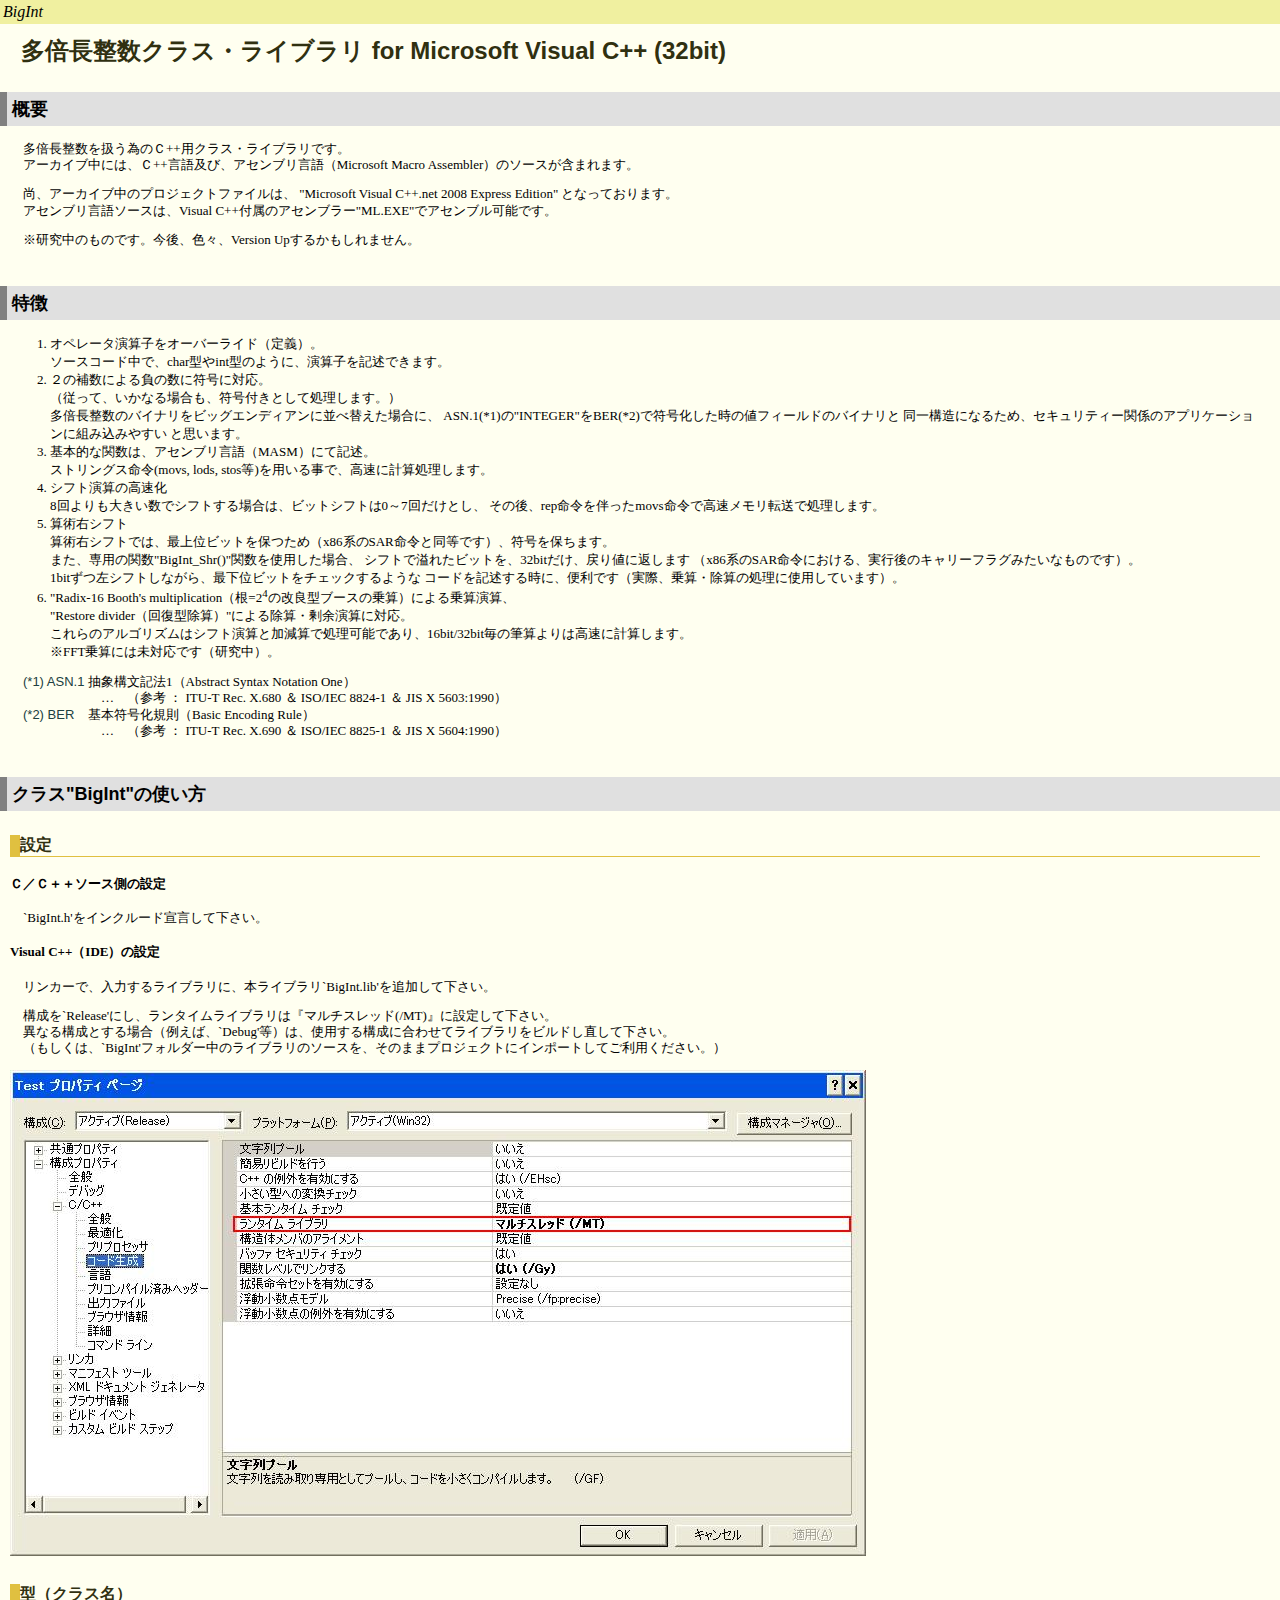
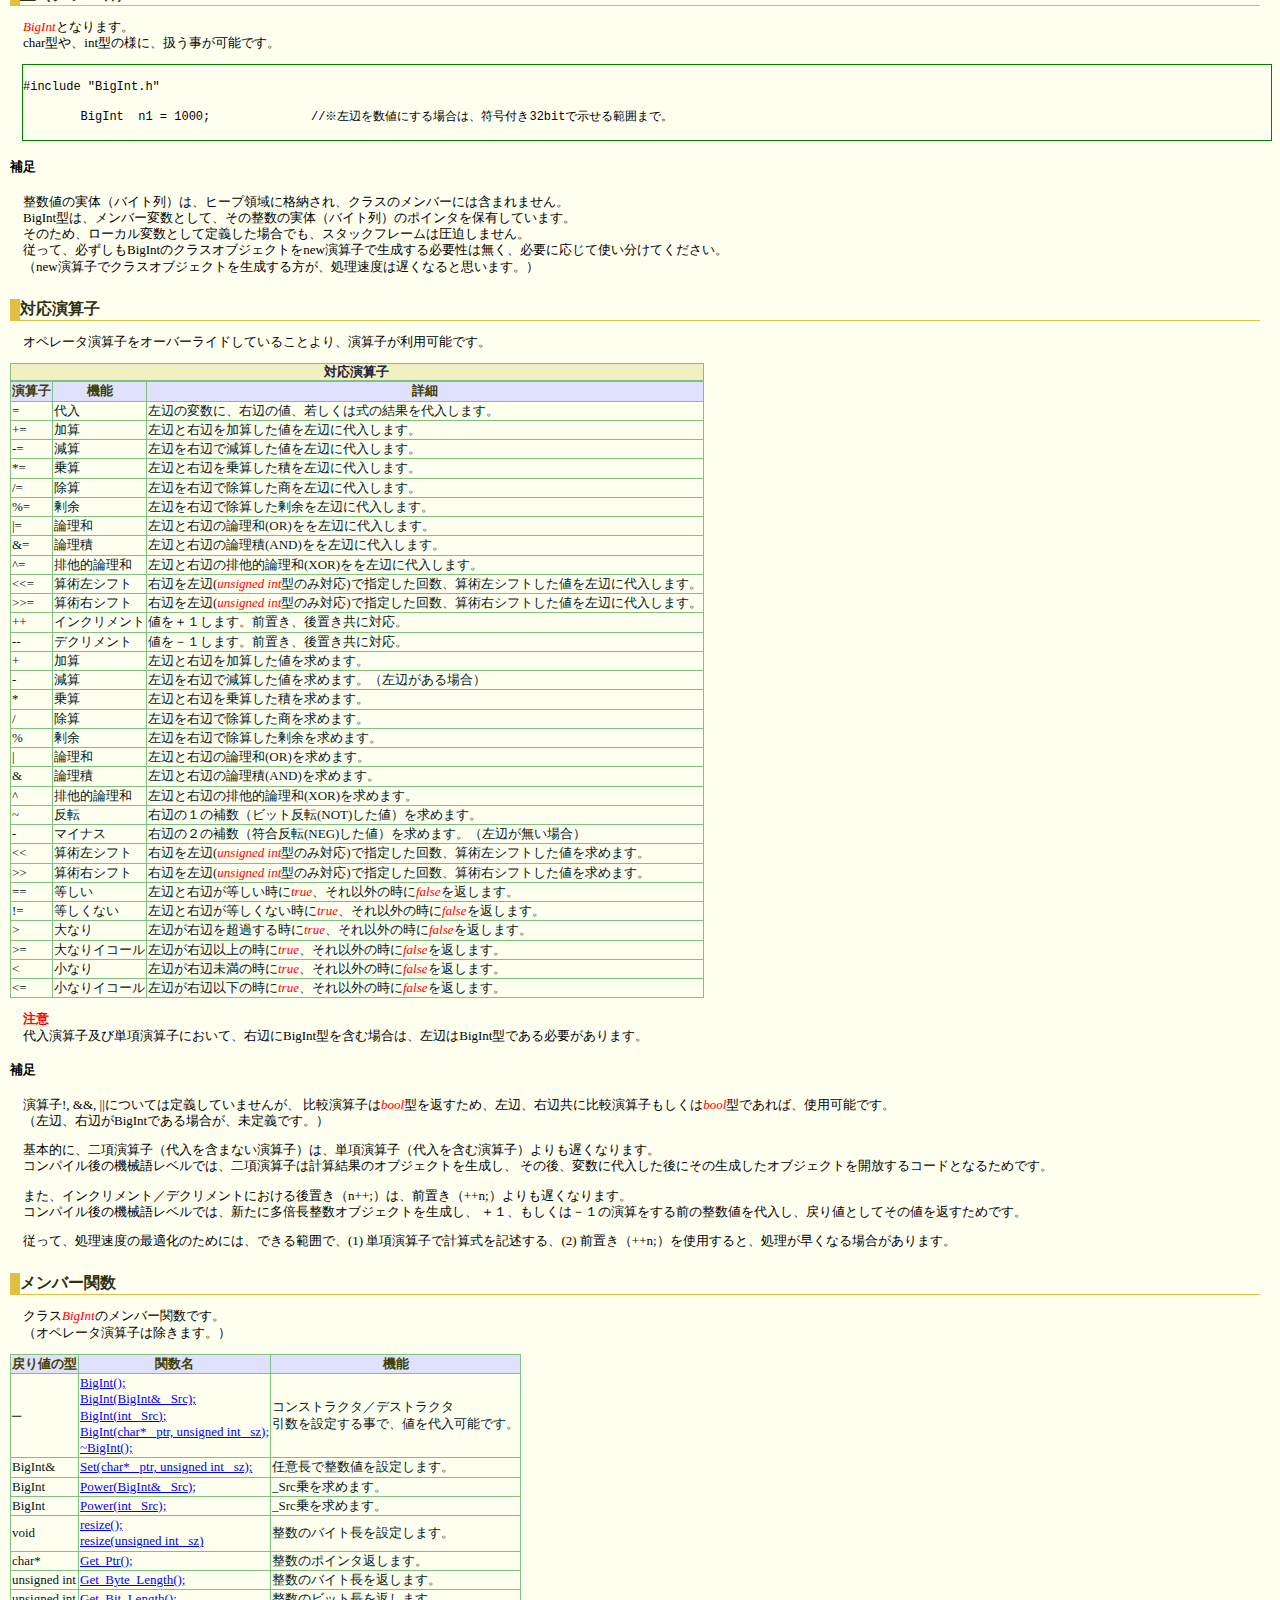
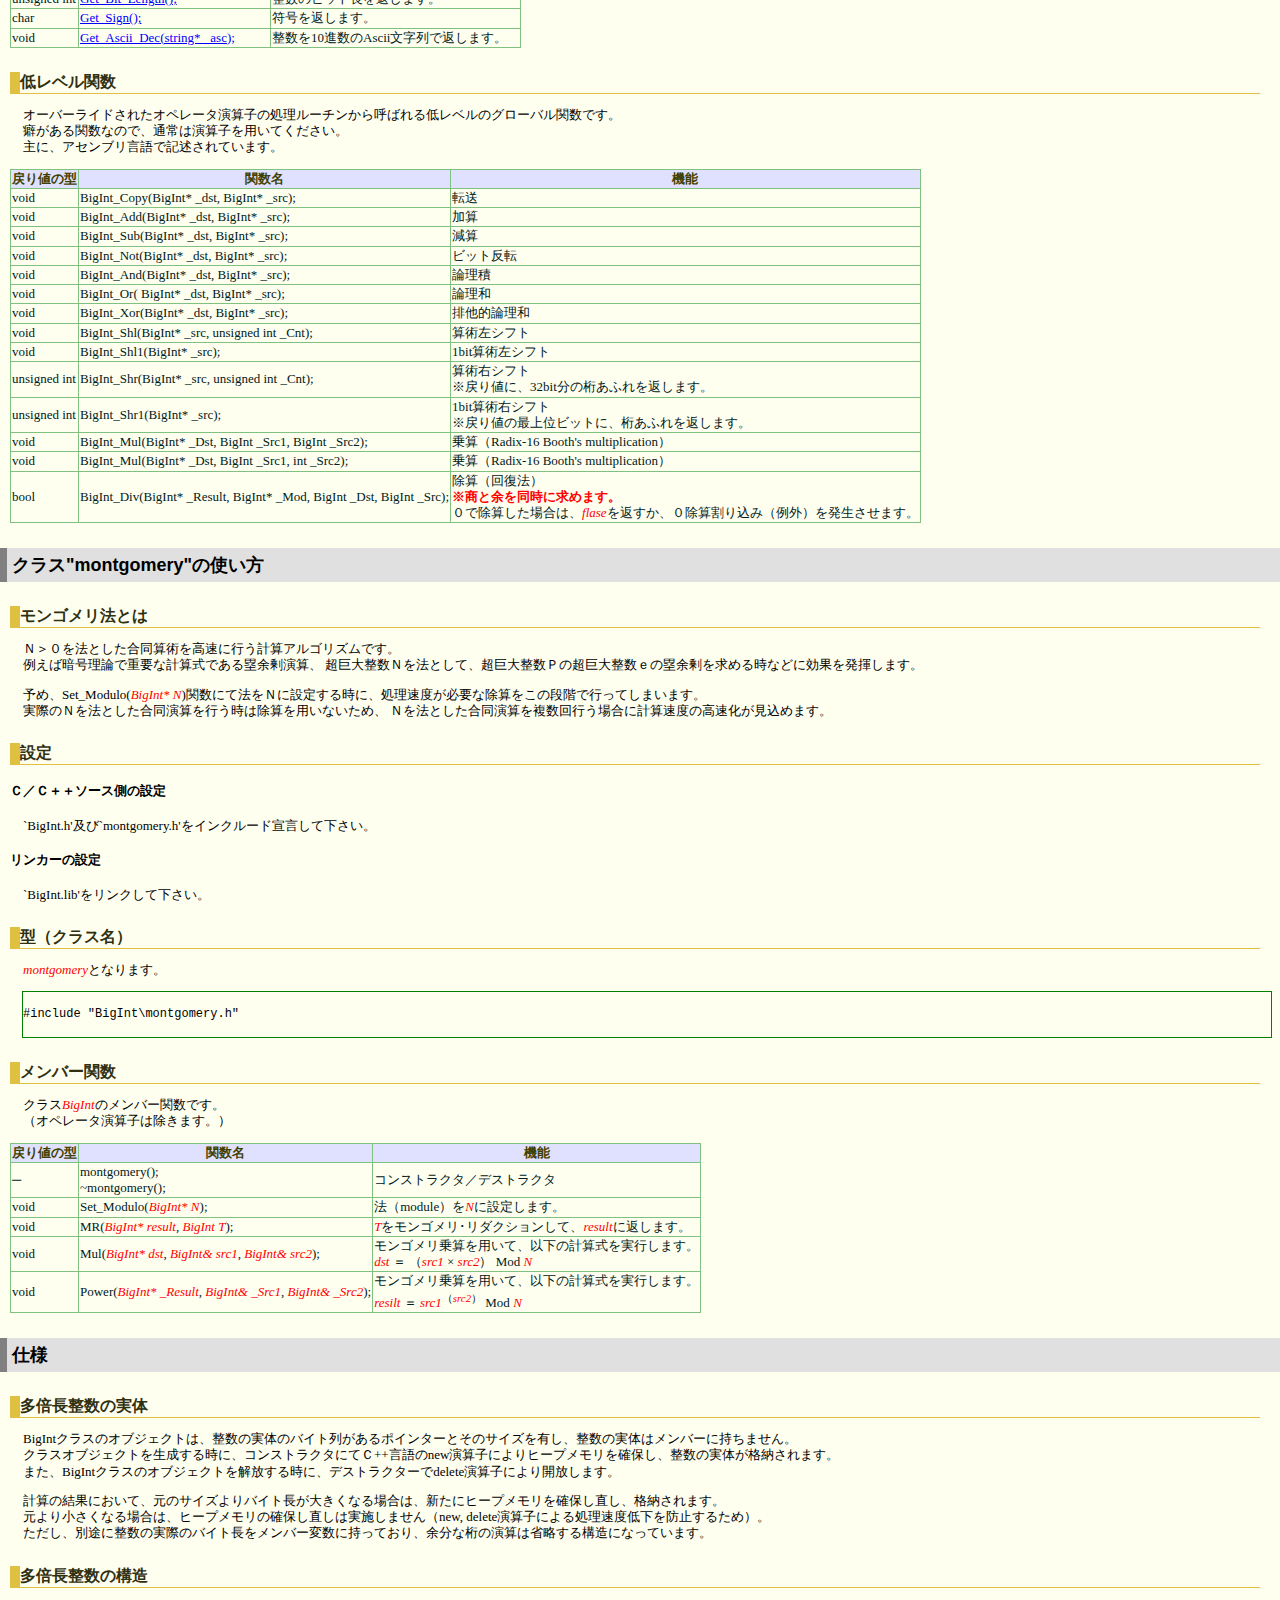
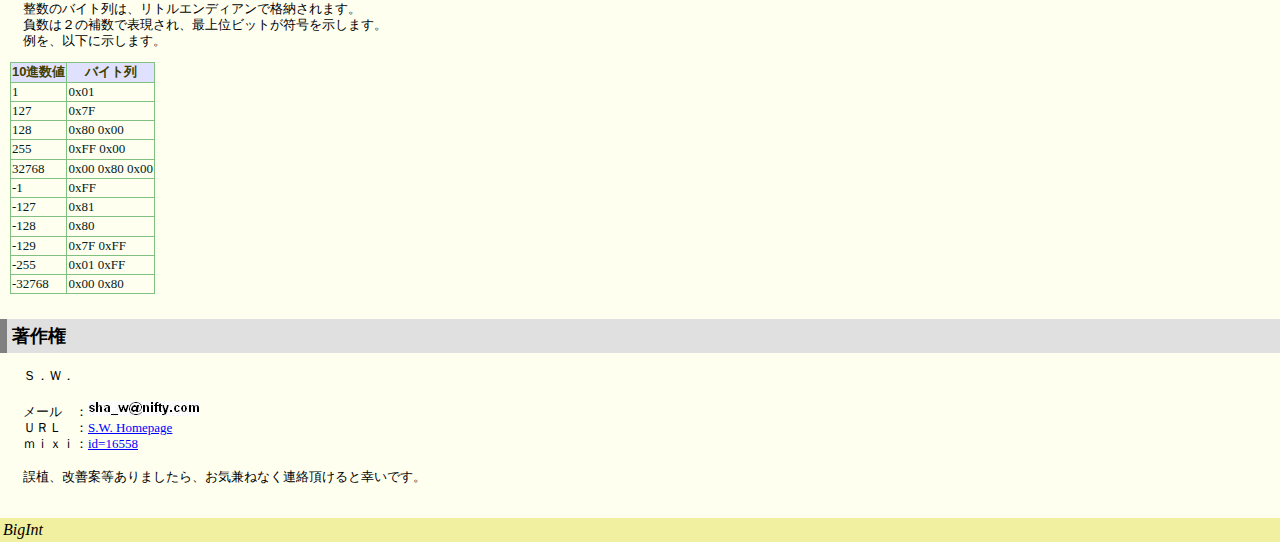
<file: Document/index.html>
<!DOCTYPE HTML PUBLIC "-//W3C//DTD HTML 4.01//EN" "http://www.w3.org/TR/html4/strict.dtd">

<html lang='ja'>

<head>
	<meta http-equiv="Content-Type" content="text/html;charset=Shift_JIS">
	<meta http-equiv="Content-Style-Type" content="text/css">
	<link rel="stylesheet" type="text/css" href="BigInt.css">
	<title>���{�������N���X for Microsoft Visual C++ (32bit)</title>
</head>

<!--������������������������������������������������������������������������
	�c�[���o�[�i���C���[�Q�j
��������������������������������������������������������������������������-->
<div id='header'>

<table>
<tr><td><i>BigInt</i></td></tr>
</table>

<h1>���{�������N���X�E���C�u���� for Microsoft Visual C++ (32bit)</h1>
<!--�i�����̃R���e���c�̈ʒu�B�j-->

</div>
<!--������������������������������������������������������������������������
	�R���e���c�{��
��������������������������������������������������������������������������-->
<div id='contents'>

<h2>�T�v</h2>
<div class='block'>
<p>
���{�������������ׂ̂b++�p�N���X�E���C�u�����ł��B<br>
�A�[�J�C�u���ɂ́A�b++����y�сA�A�Z���u������iMicrosoft Macro Assembler�j�̃\�[�X���܂܂�܂��B<br>
</p>
<p>
���A�A�[�J�C�u���̃v���W�F�N�g�t�@�C���́A "Microsoft Visual C++.net 2008 Express Edition" �ƂȂ��Ă���܂��B<br>
�A�Z���u������\�[�X�́AVisual C++�t���̃A�Z���u���["ML.EXE"�ŃA�Z���u���\�ł��B<br>
</p>
<p>
���������̂��̂ł��B����A�F�X�AVersion Up���邩������܂���B
</p>
</div>

<!--����������������������������������������������������������-->
<h2>����</h2>
<div class='block'>
<ol>
<li>
	�I�y���[�^���Z�q���I�[�o�[���C�h�i��`�j�B<br>
	�\�[�X�R�[�h���ŁAchar�^��int�^�̂悤�ɁA���Z�q���L�q�ł��܂��B<br>
</li>
<li>
	�Q�̕␔�ɂ�镉�̐��ɕ����ɑΉ��B<br>
	�i�]���āA�����Ȃ�ꍇ���A�����t���Ƃ��ď������܂��B�j<br>
	���{�������̃o�C�i�����r�b�O�G���f�B�A���ɕ��בւ����ꍇ�ɁA
	ASN.1(*1)��"INTEGER"��BER(*2)�ŕ������������̒l�t�B�[���h�̃o�C�i����
	����\���ɂȂ邽�߁A�Z�L�����e�B�[�֌W�̃A�v���P�[�V�����ɑg�ݍ��݂₷��
	�Ǝv���܂��B<br>
</li>
<li>
	��{�I�Ȋ֐��́A�A�Z���u������iMASM�j�ɂċL�q�B<br>
	�X�g�����O�X����(movs, lods, stos��)��p���鎖�ŁA�����Ɍv�Z�������܂��B<br>
</li>
<li>
	�V�t�g���Z�̍�����<br>
	8������傫�����ŃV�t�g����ꍇ�́A�r�b�g�V�t�g��0�`7�񂾂��Ƃ��A
	���̌�Arep���߂𔺂���movs���߂ō����������]���ŏ������܂��B<br>
</li>
<li>
	�Z�p�E�V�t�g<br>
	�Z�p�E�V�t�g�ł́A�ŏ�ʃr�b�g��ۂ��߁ix86�n��SAR���߂Ɠ����ł��j�A������ۂ��܂��B<br>
	�܂��A��p�̊֐�"BigInt_Shr()"�֐����g�p�����ꍇ�A
	�V�t�g�ň�ꂽ�r�b�g���A32bit�����A�߂�l�ɕԂ��܂�
	�ix86�n��SAR���߂ɂ�����A���s��̃L�����[�t���O�݂����Ȃ��̂ł��j�B<br>
	1bit�����V�t�g���Ȃ���A�ŉ��ʃr�b�g���`�F�b�N����悤��
	�R�[�h���L�q���鎞�ɁA�֗��ł��i���ہA��Z�E���Z�̏����Ɏg�p���Ă��܂��j�B<br>
</li>
<li>
	"Radix-16 Booth's multiplication�i��=2<sup>4</sup>�̉��ǌ^�u�[�X�̏�Z�j�ɂ���Z���Z�A<br>
	"Restore divider�i�񕜌^���Z�j"�ɂ�鏜�Z�E��]���Z�ɑΉ��B<br>
	�����̃A���S���Y���̓V�t�g���Z�Ɖ����Z�ŏ����\�ł���A16bit/32bit���̕M�Z���͍����Ɍv�Z���܂��B<br>
	��FFT��Z�ɂ͖��Ή��ł��i�������j�B<br>
</li>
</ol>
<dl>
<dt>(*1) ASN.1</dt><dd>���ۍ\���L�@1�iAbstract Syntax Notation One�j<br>
		�@�c�@�i�Q�l �F ITU-T Rec. X.680 �� ISO/IEC 8824-1 �� JIS X 5603:1990�j</dd>
<dt>(*2) BER</dt><dd>��{�������K���iBasic Encoding Rule�j<br>
		�@�c�@�i�Q�l �F ITU-T Rec. X.690 �� ISO/IEC 8825-1 �� JIS X 5604:1990�j</dd>
</dl>

</div>

<!--����������������������������������������������������������-->
<h2>�N���X"BigInt"�̎g����</h2>

<div class='block'>

<h3>�ݒ�</h3>
<h4>�b�^�b�{�{�\�[�X���̐ݒ�</h4>
<p>
`BigInt.h'���C���N���[�h�錾���ĉ������B<br>
</p>

<h4>Visual C++�iIDE�j�̐ݒ�</h4>
<p>
�����J�[�ŁA���͂��郉�C�u�����ɁA�{���C�u����`BigInt.lib'��ǉ����ĉ������B
</p>
<p>
�\����`Release'�ɂ��A�����^�C�����C�u�����́w�}���`�X���b�h(/MT)�x�ɐݒ肵�ĉ������B<br>
�قȂ�\���Ƃ���ꍇ�i�Ⴆ�΁A`Debug'���j�́A�g�p����\���ɍ��킹�ă��C�u�������r���h�������ĉ������B<br>
�i�������́A`BigInt'�t�H���_�[���̃��C�u�����̃\�[�X���A���̂܂܃v���W�F�N�g�ɃC���|�[�g���Ă����p���������B�j
</p>
<img src="img/vc.jpg">

<h3>�^�i�N���X���j</h3>
<p>
<var>BigInt</var>�ƂȂ�܂��B<br>
char�^��Aint�^�̗l�ɁA���������\�ł��B<br>
</p>
<code><pre>

#include "BigInt.h"

	BigInt	n1 = 1000;		//�����ӂ𐔒l�ɂ���ꍇ�́A�����t��32bit�Ŏ�����͈͂܂ŁB

</pre></code>

<h4>�⑫</h4>
<p>
�����l�̎��́i�o�C�g��j�́A�q�[�v�̈�Ɋi�[����A�N���X�̃����o�[�ɂ͊܂܂�܂���B<br>
BigInt�^�́A�����o�[�ϐ��Ƃ��āA���̐����̎��́i�o�C�g��j�̃|�C���^��ۗL���Ă��܂��B<br>
���̂��߁A���[�J���ϐ��Ƃ��Ē�`�����ꍇ�ł��A�X�^�b�N�t���[���͈������܂���B<br>
�]���āA�K������BigInt�̃N���X�I�u�W�F�N�g��new���Z�q�Ő�������K�v���͖����A�K�v�ɉ����Ďg�������Ă��������B<br>
�inew���Z�q�ŃN���X�I�u�W�F�N�g�𐶐���������A�������x�͒x���Ȃ�Ǝv���܂��B�j
</p>

<h3>�Ή����Z�q</h3>
<p>
�I�y���[�^���Z�q���I�[�o�[���C�h���Ă��邱�Ƃ��A���Z�q�����p�\�ł��B<br>
</p>
<table>
<caption>�Ή����Z�q</caption>
<tr><th>���Z�q	</th><th>�@�\			</th><th>�ڍ�</th></tr>
<tr><td> =		</td><td>���			</td><td>���ӂ̕ϐ��ɁA�E�ӂ̒l�A�Ⴕ���͎��̌��ʂ������܂��B</td></tr>
<tr><td> +=		</td><td>���Z			</td><td>���ӂƉE�ӂ����Z�����l�����ӂɑ�����܂��B</td></tr>
<tr><td> -=		</td><td>���Z			</td><td>���ӂ��E�ӂŌ��Z�����l�����ӂɑ�����܂��B</td></tr>
<tr><td> *=		</td><td>��Z			</td><td>���ӂƉE�ӂ���Z�����ς����ӂɑ�����܂��B</td></tr>
<tr><td> /=		</td><td>���Z			</td><td>���ӂ��E�ӂŏ��Z�����������ӂɑ�����܂��B</td></tr>
<tr><td> %=		</td><td>��]			</td><td>���ӂ��E�ӂŏ��Z������]�����ӂɑ�����܂��B</td></tr>
<tr><td> |=		</td><td>�_���a			</td><td>���ӂƉE�ӂ̘_���a(OR)�������ӂɑ�����܂��B</td></tr>
<tr><td> &=		</td><td>�_����			</td><td>���ӂƉE�ӂ̘_����(AND)�������ӂɑ�����܂��B</td></tr>
<tr><td> ^=		</td><td>�r���I�_���a	</td><td>���ӂƉE�ӂ̔r���I�_���a(XOR)�������ӂɑ�����܂��B</td></tr>
<tr><td> <<=	</td><td>�Z�p���V�t�g	</td><td>�E�ӂ�����(<var>unsigned int</var>�^�̂ݑΉ�)�Ŏw�肵���񐔁A�Z�p���V�t�g�����l�����ӂɑ�����܂��B</td></tr>
<tr><td> >>=	</td><td>�Z�p�E�V�t�g	</td><td>�E�ӂ�����(<var>unsigned int</var>�^�̂ݑΉ�)�Ŏw�肵���񐔁A�Z�p�E�V�t�g�����l�����ӂɑ�����܂��B</td></tr>
<tr><td> ++		</td><td>�C���N�������g	</td><td>�l���{�P���܂��B�O�u���A��u�����ɑΉ��B</td></tr>
<tr><td> --		</td><td>�f�N�������g	</td><td>�l���|�P���܂��B�O�u���A��u�����ɑΉ��B</td></tr>
<tr><td> +		</td><td>���Z			</td><td>���ӂƉE�ӂ����Z�����l�����߂܂��B</td></tr>
<tr><td> -		</td><td>���Z			</td><td>���ӂ��E�ӂŌ��Z�����l�����߂܂��B�i���ӂ�����ꍇ�j</td></tr>
<tr><td> *		</td><td>��Z			</td><td>���ӂƉE�ӂ���Z�����ς����߂܂��B</td></tr>
<tr><td> /		</td><td>���Z			</td><td>���ӂ��E�ӂŏ��Z�����������߂܂��B</td></tr>
<tr><td> %		</td><td>��]			</td><td>���ӂ��E�ӂŏ��Z������]�����߂܂��B</td></tr>
<tr><td> |		</td><td>�_���a			</td><td>���ӂƉE�ӂ̘_���a(OR)�����߂܂��B</td></tr>
<tr><td> &		</td><td>�_����			</td><td>���ӂƉE�ӂ̘_����(AND)�����߂܂��B</td></tr>
<tr><td> ^		</td><td>�r���I�_���a	</td><td>���ӂƉE�ӂ̔r���I�_���a(XOR)�����߂܂��B</td></tr>
<tr><td> ~		</td><td>���]			</td><td>�E�ӂ̂P�̕␔�i�r�b�g���](NOT)�����l�j�����߂܂��B</td></tr>
<tr><td> -		</td><td>�}�C�i�X		</td><td>�E�ӂ̂Q�̕␔�i�������](NEG)�����l�j�����߂܂��B�i���ӂ������ꍇ�j</td></tr>
<tr><td> <<		</td><td>�Z�p���V�t�g	</td><td>�E�ӂ�����(<var>unsigned int</var>�^�̂ݑΉ�)�Ŏw�肵���񐔁A�Z�p���V�t�g�����l�����߂܂��B</td></tr>
<tr><td> >>		</td><td>�Z�p�E�V�t�g	</td><td>�E�ӂ�����(<var>unsigned int</var>�^�̂ݑΉ�)�Ŏw�肵���񐔁A�Z�p�E�V�t�g�����l�����߂܂��B</td></tr>
<tr><td> ==		</td><td>������			</td><td>���ӂƉE�ӂ�����������<var>true</var>�A����ȊO�̎���<var>false</var>��Ԃ��܂��B</td></tr>
<tr><td> !=		</td><td>�������Ȃ�		</td><td>���ӂƉE�ӂ��������Ȃ�����<var>true</var>�A����ȊO�̎���<var>false</var>��Ԃ��܂��B</td></tr>
<tr><td> >		</td><td>��Ȃ�			</td><td>���ӂ��E�ӂ𒴉߂��鎞��<var>true</var>�A����ȊO�̎���<var>false</var>��Ԃ��܂��B</td></tr>
<tr><td> >=		</td><td>��Ȃ�C�R�[��	</td><td>���ӂ��E�ӈȏ�̎���<var>true</var>�A����ȊO�̎���<var>false</var>��Ԃ��܂��B</td></tr>
<tr><td> <		</td><td>���Ȃ�			</td><td>���ӂ��E�Ӗ����̎���<var>true</var>�A����ȊO�̎���<var>false</var>��Ԃ��܂��B</td></tr>
<tr><td> <=		</td><td>���Ȃ�C�R�[��	</td><td>���ӂ��E�ӈȉ��̎���<var>true</var>�A����ȊO�̎���<var>false</var>��Ԃ��܂��B</td></tr>
</table>

<p>
<strong>����</strong><br>
������Z�q�y�ђP�����Z�q�ɂ����āA�E�ӂ�BigInt�^���܂ޏꍇ�́A���ӂ�BigInt�^�ł���K�v������܂��B<br>
</p>

<h4>�⑫</h4>
<p>
���Z�q!, &&, ||�ɂ��Ă͒�`���Ă��܂��񂪁A
��r���Z�q��<var>bool</var>�^��Ԃ����߁A���ӁA�E�Ӌ��ɔ�r���Z�q��������<var>bool</var>�^�ł���΁A�g�p�\�ł��B<br>
�i���ӁA�E�ӂ�BigInt�ł���ꍇ���A����`�ł��B�j<br>
</p>
<p>
��{�I�ɁA�񍀉��Z�q�i������܂܂Ȃ����Z�q�j�́A�P�����Z�q�i������܂މ��Z�q�j�����x���Ȃ�܂��B<br>
�R���p�C����̋@�B�ꃌ�x���ł́A�񍀉��Z�q�͌v�Z���ʂ̃I�u�W�F�N�g�𐶐����A
���̌�A�ϐ��ɑ��������ɂ��̐��������I�u�W�F�N�g���J������R�[�h�ƂȂ邽�߂ł��B<br>
</p>
<p>
�܂��A�C���N�������g�^�f�N�������g�ɂ������u���in++;�j�́A�O�u���i++n;�j�����x���Ȃ�܂��B<br>
�R���p�C����̋@�B�ꃌ�x���ł́A�V���ɑ��{�������I�u�W�F�N�g�𐶐����A
�{�P�A�������́|�P�̉��Z������O�̐����l�������A�߂�l�Ƃ��Ă��̒l��Ԃ����߂ł��B<br>
</p>
<p>
�]���āA�������x�̍œK���̂��߂ɂ́A�ł���͈͂ŁA(1) �P�����Z�q�Ōv�Z�����L�q����A(2) �O�u���i++n;�j���g�p����ƁA�����������Ȃ�ꍇ������܂��B<br>
</p>


<h3>�����o�[�֐�</h3>
<p>
�N���X<var>BigInt</var>�̃����o�[�֐��ł��B<br>
�i�I�y���[�^���Z�q�͏����܂��B�j<br>
</p>
<table>
<tr><th>�߂�l�̌^		</th><th>�֐���				</th><th>�@�\									</th></tr>
<tr><td>��				</td><td><a href="function/BigInt.html">BigInt();<br>BigInt(BigInt&	_Src);<br>BigInt(int _Src);<br>BigInt(char* _ptr, unsigned int _sz);<br>~BigInt();</a></td><td>�R���X�g���N�^�^�f�X�g���N�^<br>������ݒ肷�鎖�ŁA�l�����\�ł��B</td></tr>
<tr><td>BigInt&			</td><td><a href="function/Set.html">Set(char* _ptr, unsigned int _sz);		</a></td><td>�C�Ӓ��Ő����l��ݒ肵�܂��B</td></tr>
<tr><td>BigInt			</td><td><a href="function/Power.html">Power(BigInt&	_Src);		</a></td><td>_Src������߂܂��B</td></tr>
<tr><td>BigInt			</td><td><a href="function/Power.html">Power(int	_Src);			</a></td><td>_Src������߂܂��B</td></tr>
<tr><td>void			</td><td><a href="function/resize.html">resize();<br>resize(unsigned int _sz)</a></td><td>�����̃o�C�g����ݒ肵�܂��B</td></tr>
<tr><td>char*			</td><td><a href="function/Get_Ptr.html">Get_Ptr();							</a></td><td>�����̃|�C���^�Ԃ��܂��B	</td></tr>
<tr><td>unsigned int	</td><td><a href="function/Get_Byte_Length.html">Get_Byte_Length();			</a></td><td>�����̃o�C�g����Ԃ��܂��B	</td></tr>
<tr><td>unsigned int	</td><td><a href="function/Get_Bit_Length.html">Get_Bit_Length();			</a></td><td>�����̃r�b�g����Ԃ��܂��B	</td></tr>
<tr><td>char			</td><td><a href="function/Get_Sign.html">Get_Sign();						</a></td><td>������Ԃ��܂��B			</td></tr>
<tr><td>void			</td><td><a href="function/Get_Ascii_Dec.html">Get_Ascii_Dec(string* _asc);	</a></td><td>������10�i����Ascii������ŕԂ��܂��B</td></tr>
</table>

<h3>�჌�x���֐�</h3>
<p>
�I�[�o�[���C�h���ꂽ�I�y���[�^���Z�q�̏������[�`������Ă΂��჌�x���̃O���[�o���֐��ł��B<br>
�Ȃ�����֐��Ȃ̂ŁA�ʏ�͉��Z�q��p���Ă��������B<br>
��ɁA�A�Z���u������ŋL�q����Ă��܂��B<br>
</p>

<table>
<tr><th>�߂�l�̌^		</th><th>�֐���											</th><th>�@�\				</th></tr>
<tr><td>void			</td><td>BigInt_Copy(BigInt* _dst,	BigInt* _src);		</td><td>�]��				</td></tr>
<tr><td>void			</td><td>BigInt_Add(BigInt* _dst,	BigInt* _src);		</td><td>���Z				</td></tr>
<tr><td>void			</td><td>BigInt_Sub(BigInt* _dst,	BigInt* _src);		</td><td>���Z				</td></tr>
<tr><td>void			</td><td>BigInt_Not(BigInt* _dst,	BigInt* _src);		</td><td>�r�b�g���]			</td></tr>
<tr><td>void			</td><td>BigInt_And(BigInt* _dst,	BigInt* _src);		</td><td>�_����				</td></tr>
<tr><td>void			</td><td>BigInt_Or(	BigInt* _dst,	BigInt* _src);		</td><td>�_���a				</td></tr>
<tr><td>void			</td><td>BigInt_Xor(BigInt* _dst,	BigInt* _src);		</td><td>�r���I�_���a		</td></tr>
<tr><td>void			</td><td>BigInt_Shl(BigInt* _src,	unsigned int _Cnt);	</td><td>�Z�p���V�t�g		</td></tr>
<tr><td>void			</td><td>BigInt_Shl1(BigInt* _src);						</td><td>1bit�Z�p���V�t�g	</td></tr>
<tr><td>unsigned int	</td><td>BigInt_Shr(BigInt* _src,	unsigned int _Cnt);	</td><td>�Z�p�E�V�t�g		<br>���߂�l�ɁA32bit���̌����ӂ��Ԃ��܂��B</td></tr>
<tr><td>unsigned int	</td><td>BigInt_Shr1(BigInt* _src);						</td><td>1bit�Z�p�E�V�t�g	<br>���߂�l�̍ŏ�ʃr�b�g�ɁA�����ӂ��Ԃ��܂��B</td></tr>
<tr><td>void			</td><td>BigInt_Mul(BigInt* _Dst, BigInt _Src1, BigInt _Src2);					</td><td>��Z�iRadix-16 Booth's multiplication�j</td></tr>
<tr><td>void			</td><td>BigInt_Mul(BigInt* _Dst, BigInt _Src1, int _Src2);						</td><td>��Z�iRadix-16 Booth's multiplication�j</td></tr>
<tr><td>bool			</td><td>BigInt_Div(BigInt* _Result, BigInt* _Mod, BigInt _Dst, BigInt _Src);	</td><td>���Z�i�񕜖@�j<br><strong>�����Ɨ]�𓯎��ɋ��߂܂��B</strong><br>�O�ŏ��Z�����ꍇ�́A<var>flase</var>��Ԃ����A�O���Z���荞�݁i��O�j�𔭐������܂��B</td></tr>
</table>

</div>


<!--����������������������������������������������������������-->
<h2>�N���X"montgomery"�̎g����</h2>

<div class='block'>
<h3>�����S�����@�Ƃ�</h3>
<p>
�m���O��@�Ƃ��������Z�p�������ɍs���v�Z�A���S���Y���ł��B<br>
�Ⴆ�ΈÍ����_�ŏd�v�Ȍv�Z���ł���ۗ]�艉�Z�A
�����吮���m��@�Ƃ��āA�����吮���o�̒����吮�����̗ۗ]������߂鎞�ȂǂɌ��ʂ𔭊����܂��B<br>
</p>
<p>
�\�߁ASet_Modulo(<var>BigInt* N</var>)�֐��ɂĖ@���m�ɐݒ肷�鎞�ɁA�������x���K�v�ȏ��Z�����̒i�K�ōs���Ă��܂��܂��B<br>
���ۂ̂m��@�Ƃ����������Z���s�����͏��Z��p���Ȃ����߁A
�m��@�Ƃ����������Z�𕡐���s���ꍇ�Ɍv�Z���x�̍������������߂܂��B<br>
</p>

<h3>�ݒ�</h3>
<h4>�b�^�b�{�{�\�[�X���̐ݒ�</h4>
<p>
`BigInt.h'�y��`montgomery.h'���C���N���[�h�錾���ĉ������B<br>
</p>
<h4>�����J�[�̐ݒ�</h4>
<p>
`BigInt.lib'�������N���ĉ������B
</p>

<h3>�^�i�N���X���j</h3>
<p>
<var>montgomery</var>�ƂȂ�܂��B<br>
</p>
<code><pre>

#include "BigInt\montgomery.h"

</pre></code>

<h3>�����o�[�֐�</h3>
<p>
�N���X<var>BigInt</var>�̃����o�[�֐��ł��B<br>
�i�I�y���[�^���Z�q�͏����܂��B�j<br>
</p>
<table>
<tr><th>�߂�l�̌^		</th><th>�֐���													</th><th>�@�\									</th></tr>
<tr><td>��				</td><td>montgomery();<br>~montgomery();														</td><td>�R���X�g���N�^�^�f�X�g���N�^</td></tr>
<tr><td>void			</td><td>Set_Modulo(<var>BigInt* N</var>);														</td><td>�@�imodule�j��<var>N</var>�ɐݒ肵�܂��B</td></tr>
<tr><td>void			</td><td>MR(<var>BigInt* result</var>, <var>BigInt T</var>);									</td><td><var>T</var>�������S��������_�N�V�������āA<var>result</var>�ɕԂ��܂��B</td></tr>
<tr><td>void			</td><td>Mul(<var>BigInt* dst</var>, <var>BigInt& src1</var>, <var>BigInt& src2</var>);			</td><td>�����S������Z��p���āA�ȉ��̌v�Z�������s���܂��B<br><var>dst</var> �� �i<var>src1</var> �~ <var>src2</var>�j Mod <var>N</var></td></tr>
<tr><td>void			</td><td>Power(<var>BigInt* _Result</var>, <var>BigInt& _Src1</var>, <var>BigInt& _Src2</var>);	</td><td>�����S������Z��p���āA�ȉ��̌v�Z�������s���܂��B<br><var>resilt</var> �� <var>src1</var><sup>�i<var>src2</var>�j</sup> Mod <var>N</var></td></tr>
</table>


</div>


<!--����������������������������������������������������������-->
<h2>�d�l</h2>

<div class='block'>

<h3>���{�������̎���</h3>
<p>
BigInt�N���X�̃I�u�W�F�N�g�́A�����̎��̂̃o�C�g�񂪂���|�C���^�[�Ƃ��̃T�C�Y��L���A�����̎��̂̓����o�[�Ɏ����܂���B<br>
�N���X�I�u�W�F�N�g�𐶐����鎞�ɁA�R���X�g���N�^�ɂĂb++�����new���Z�q�ɂ��q�[�v���������m�ۂ��A�����̎��̂��i�[����܂��B<br>
�܂��ABigInt�N���X�̃I�u�W�F�N�g��������鎞�ɁA�f�X�g���N�^�[��delete���Z�q�ɂ��J�����܂��B<br>
</p>
<p>
�v�Z�̌��ʂɂ����āA���̃T�C�Y���o�C�g�����傫���Ȃ�ꍇ�́A�V���Ƀq�[�v���������m�ۂ������A�i�[����܂��B<br>
����菬�����Ȃ�ꍇ�́A�q�[�v�������̊m�ۂ������͎��{���܂���inew, delete���Z�q�ɂ�鏈�����x�ቺ��h�~���邽�߁j�B<br>
�������A�ʓr�ɐ����̎��ۂ̃o�C�g���������o�[�ϐ��Ɏ����Ă���A�]���Ȍ��̉��Z�͏ȗ�����\���ɂȂ��Ă��܂��B<br>
</p>

<h3>���{�������̍\��</h3>
<p>
�����̃o�C�g��́A���g���G���f�B�A���Ŋi�[����܂��B<br>
�����͂Q�̕␔�ŕ\������A�ŏ�ʃr�b�g�������������܂��B<br>
����A�ȉ��Ɏ����܂��B
</p>
<table>
<tr><th>10�i���l</th><th>�o�C�g��		</th></tr>
<tr><td> 1		</td><td>0x01			</td></tr>
<tr><td> 127	</td><td>0x7F			</td></tr>
<tr><td> 128	</td><td>0x80 0x00		</td></tr>
<tr><td> 255	</td><td>0xFF 0x00		</td></tr>
<tr><td> 32768	</td><td>0x00 0x80 0x00	</td></tr>
<tr><td> -1		</td><td>0xFF			</td></tr>
<tr><td> -127	</td><td>0x81			</td></tr>
<tr><td> -128	</td><td>0x80			</td></tr>
<tr><td> -129	</td><td>0x7F 0xFF		</td></tr>
<tr><td> -255	</td><td>0x01 0xFF		</td></tr>
<tr><td> -32768	</td><td>0x00 0x80		</td></tr>
</table>

</div>

<!--����������������������������������������������������������-->
<h2>���쌠</h2>

<div class='block'>
<p>
	�r�D�v�D<br>
	<br>
	���[���@�F<img src='img/mail.jpg'><br>
	�t�q�k�@�F<a href='http://homepage1.nifty.com/~sha_w/'>S.W. Homepage</a><br>
	���������F<a href='http://mixi.jp/show_profile.pl?id=16558'>id=16558</a><br>

	<br>
	��A�A���P�ē�����܂�����A���C���˂Ȃ��A��������ƍK���ł��B<br>
</p>
</div>


</div>
<!--������������������������������������������������������������������������
	�t�b�^�[
��������������������������������������������������������������������������-->
<div id='footer'>

<table>
<tr><td><i>BigInt</i><br></td></tr>
</table>

</div>

<!--������������������������������������������������������������������������-->
</BODY>
</html>
</file>
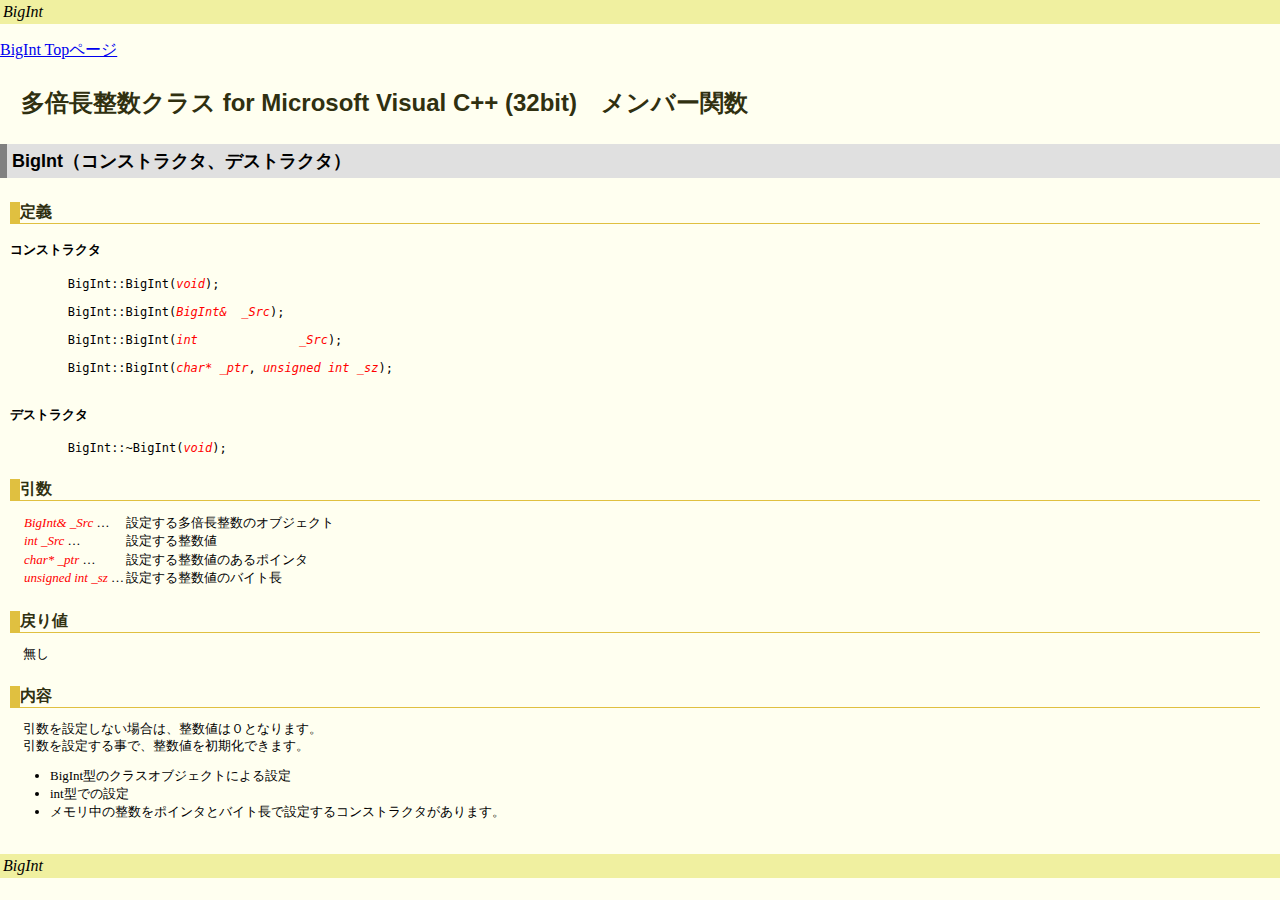
<file: Document/function/BigInt.html>
<!DOCTYPE HTML PUBLIC "-//W3C//DTD HTML 4.01//EN" "http://www.w3.org/TR/html4/strict.dtd">

<html lang='ja'>

<head>
	<meta http-equiv="Content-Type" content="text/html;charset=Shift_JIS">
	<meta http-equiv="Content-Style-Type" content="text/css">
	<link rel="stylesheet" type="text/css" href="../BigInt.css">
	<title>���{�������N���X�@BigInt�i�R���X�g���N�^�A�f�X�g���N�^�j</title>
</head>

<!--������������������������������������������������������������������������
	�c�[���o�[�i���C���[�Q�j
��������������������������������������������������������������������������-->
<div id='header'>

<table>
<tr><td><i>BigInt</i></td></tr>
</table>
<p><a href='../index.html'>BigInt Top�y�[�W</a></p>

<h1>���{�������N���X for Microsoft Visual C++ (32bit)�@�����o�[�֐�</h1>
<!--�i�����̃R���e���c�̈ʒu�B�j-->

</div>
<!--������������������������������������������������������������������������
	�R���e���c�{��
��������������������������������������������������������������������������-->
<div id='contents'>

<h2>BigInt�i�R���X�g���N�^�A�f�X�g���N�^�j</h2>
<div class='block'>

<h3>��`</h3>
<h4>�R���X�g���N�^</h4>
<pre>
	BigInt::BigInt(<var>void</var>);<br>
	BigInt::BigInt(<var>BigInt&	_Src</var>);<br>
	BigInt::BigInt(<var>int		_Src</var>);<br>
	BigInt::BigInt(<var>char* _ptr</var>, <var>unsigned int _sz</var>);<br>
</pre>
<h4>�f�X�g���N�^</h4>
<pre>
	BigInt::~BigInt(<var>void</var>);
</pre>

<h3>����</h3>
<p></p>
<table class='noline'>
<tr><td><var>BigInt&	_Src	</var> �c </td><td>�ݒ肷�鑽�{�������̃I�u�W�F�N�g</td></tr>
<tr><td><var>int		_Src	</var> �c </td><td>�ݒ肷�鐮���l</td></tr>
<tr><td><var>char* _ptr			</var> �c </td><td>�ݒ肷�鐮���l�̂���|�C���^</td></tr>
<tr><td><var>unsigned int _sz	</var> �c </td><td>�ݒ肷�鐮���l�̃o�C�g��</td></tr>
</table>

<h3>�߂�l</h3>
<p>
	����
</p>

<h3>���e</h3>
<p>
������ݒ肵�Ȃ��ꍇ�́A�����l�͂O�ƂȂ�܂��B<br>
������ݒ肷�鎖�ŁA�����l���������ł��܂��B<br>
</p>
<ul>
<li>BigInt�^�̃N���X�I�u�W�F�N�g�ɂ��ݒ�</li>
<li>int�^�ł̐ݒ�</li>
<li>���������̐������|�C���^�ƃo�C�g���Őݒ肷��R���X�g���N�^������܂��B</li>
</ul>

</div>


</div>
<!--������������������������������������������������������������������������
	�t�b�^�[
��������������������������������������������������������������������������-->
<div id='footer'>

<table>
<tr><td><i>BigInt</i><br></td></tr>
</table>

</div>

<!--������������������������������������������������������������������������-->
</BODY>
</html>
</file>
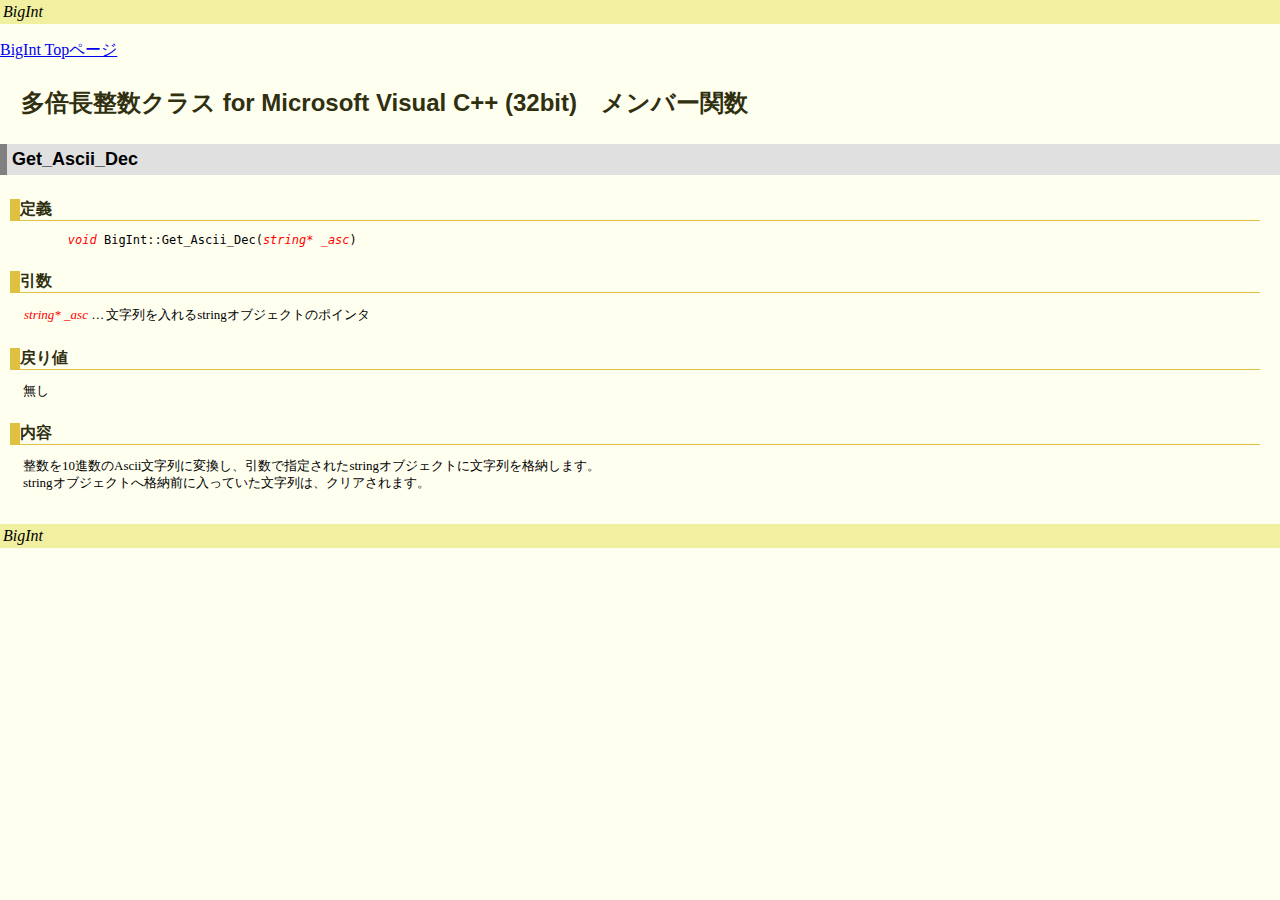
<file: Document/function/Get_Ascii_Dec.html>
<!DOCTYPE HTML PUBLIC "-//W3C//DTD HTML 4.01//EN" "http://www.w3.org/TR/html4/strict.dtd">

<html lang='ja'>

<head>
	<meta http-equiv="Content-Type" content="text/html;charset=Shift_JIS">
	<meta http-equiv="Content-Style-Type" content="text/css">
	<link rel="stylesheet" type="text/css" href="../BigInt.css">
	<title>���{�������N���X�@Get_Ascii_Dec</title>
</head>

<!--������������������������������������������������������������������������
	�c�[���o�[�i���C���[�Q�j
��������������������������������������������������������������������������-->
<div id='header'>

<table>
<tr><td><i>BigInt</i></td></tr>
</table>
<p><a href='../index.html'>BigInt Top�y�[�W</a></p>

<h1>���{�������N���X for Microsoft Visual C++ (32bit)�@�����o�[�֐�</h1>
<!--�i�����̃R���e���c�̈ʒu�B�j-->

</div>
<!--������������������������������������������������������������������������
	�R���e���c�{��
��������������������������������������������������������������������������-->
<div id='contents'>

<h2>Get_Ascii_Dec</h2>
<div class='block'>

<h3>��`</h3>
<pre>
	<var>void</var> BigInt::Get_Ascii_Dec(<var>string* _asc</var>)
</pre>

<h3>����</h3>
<p></p>
<table class='noline'>
<tr><td><var>string* _asc</var> �c </td><td>�����������string�I�u�W�F�N�g�̃|�C���^</td></tr>
</table>

<h3>�߂�l</h3>
<p>
	����
</p>

<h3>���e</h3>
<p>
������10�i����Ascii������ɕϊ����A�����Ŏw�肳�ꂽstring�I�u�W�F�N�g�ɕ�������i�[���܂��B<br>
string�I�u�W�F�N�g�֊i�[�O�ɓ����Ă���������́A�N���A����܂��B<br>
</p>

</div>


</div>
<!--������������������������������������������������������������������������
	�t�b�^�[
��������������������������������������������������������������������������-->
<div id='footer'>

<table>
<tr><td><i>BigInt</i><br></td></tr>
</table>

</div>

<!--������������������������������������������������������������������������-->
</BODY>
</html>
</file>
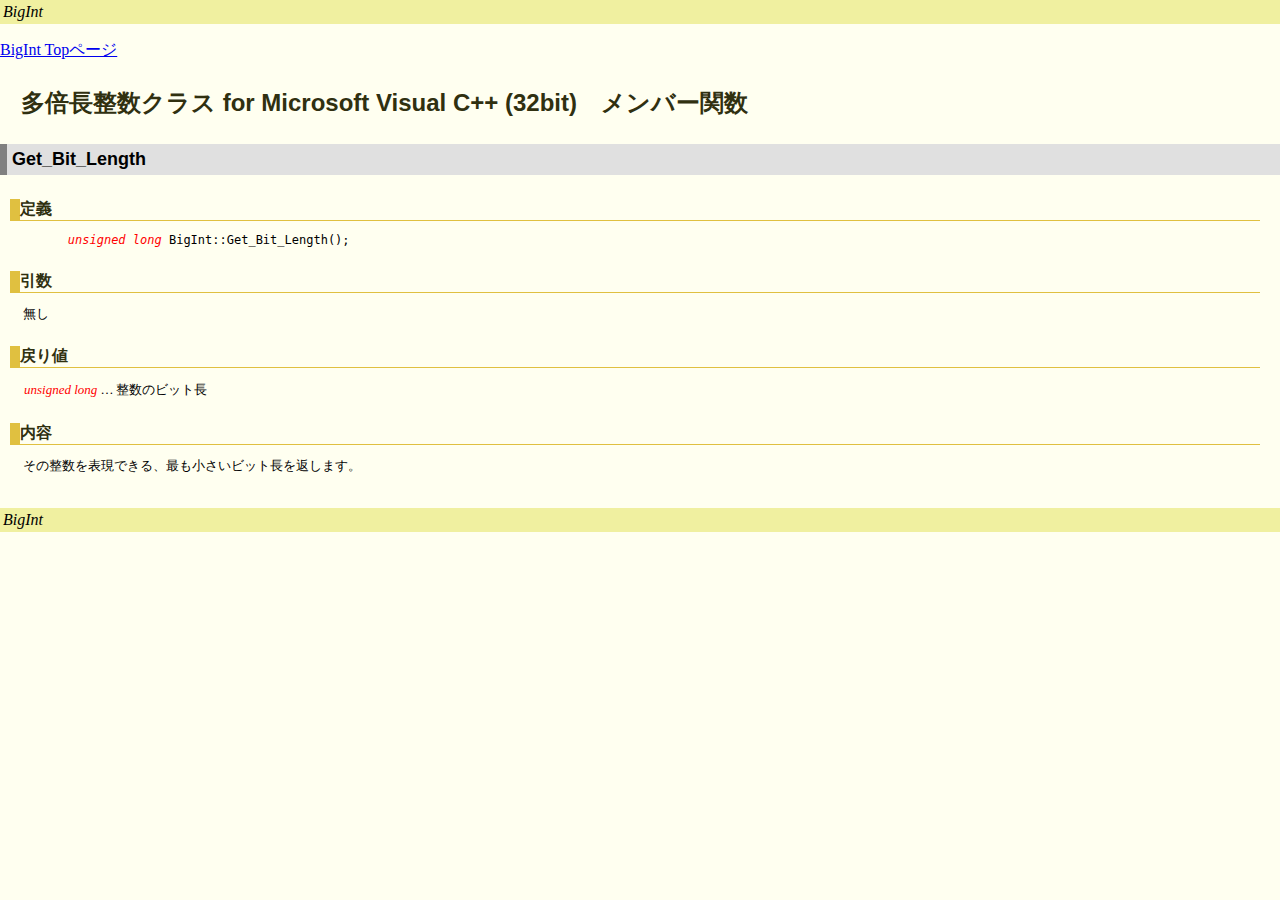
<file: Document/function/Get_Bit_Length.html>
<!DOCTYPE HTML PUBLIC "-//W3C//DTD HTML 4.01//EN" "http://www.w3.org/TR/html4/strict.dtd">

<html lang='ja'>

<head>
	<meta http-equiv="Content-Type" content="text/html;charset=Shift_JIS">
	<meta http-equiv="Content-Style-Type" content="text/css">
	<link rel="stylesheet" type="text/css" href="../BigInt.css">
	<title>���{�������N���X�@Get_Bit_Length</title>
</head>

<!--������������������������������������������������������������������������
	�c�[���o�[�i���C���[�Q�j
��������������������������������������������������������������������������-->
<div id='header'>

<table>
<tr><td><i>BigInt</i></td></tr>
</table>
<p><a href='../index.html'>BigInt Top�y�[�W</a></p>

<h1>���{�������N���X for Microsoft Visual C++ (32bit)�@�����o�[�֐�</h1>
<!--�i�����̃R���e���c�̈ʒu�B�j-->

</div>
<!--������������������������������������������������������������������������
	�R���e���c�{��
��������������������������������������������������������������������������-->
<div id='contents'>

<h2>Get_Bit_Length</h2>
<div class='block'>

<h3>��`</h3>
<pre>
	<var>unsigned long</var> BigInt::Get_Bit_Length();
</pre>

<h3>����</h3>
<p>
	����
</p>

<h3>�߂�l</h3>
<p></p>
<table class='noline'>
<tr><td><var>unsigned long</var> �c </td><td>�����̃r�b�g��</td></tr>
</table>

<h3>���e</h3>
<p>
���̐�����\���ł���A�ł��������r�b�g����Ԃ��܂��B<br>
</p>

</div>


</div>
<!--������������������������������������������������������������������������
	�t�b�^�[
��������������������������������������������������������������������������-->
<div id='footer'>

<table>
<tr><td><i>BigInt</i><br></td></tr>
</table>

</div>

<!--������������������������������������������������������������������������-->
</BODY>
</html>
</file>
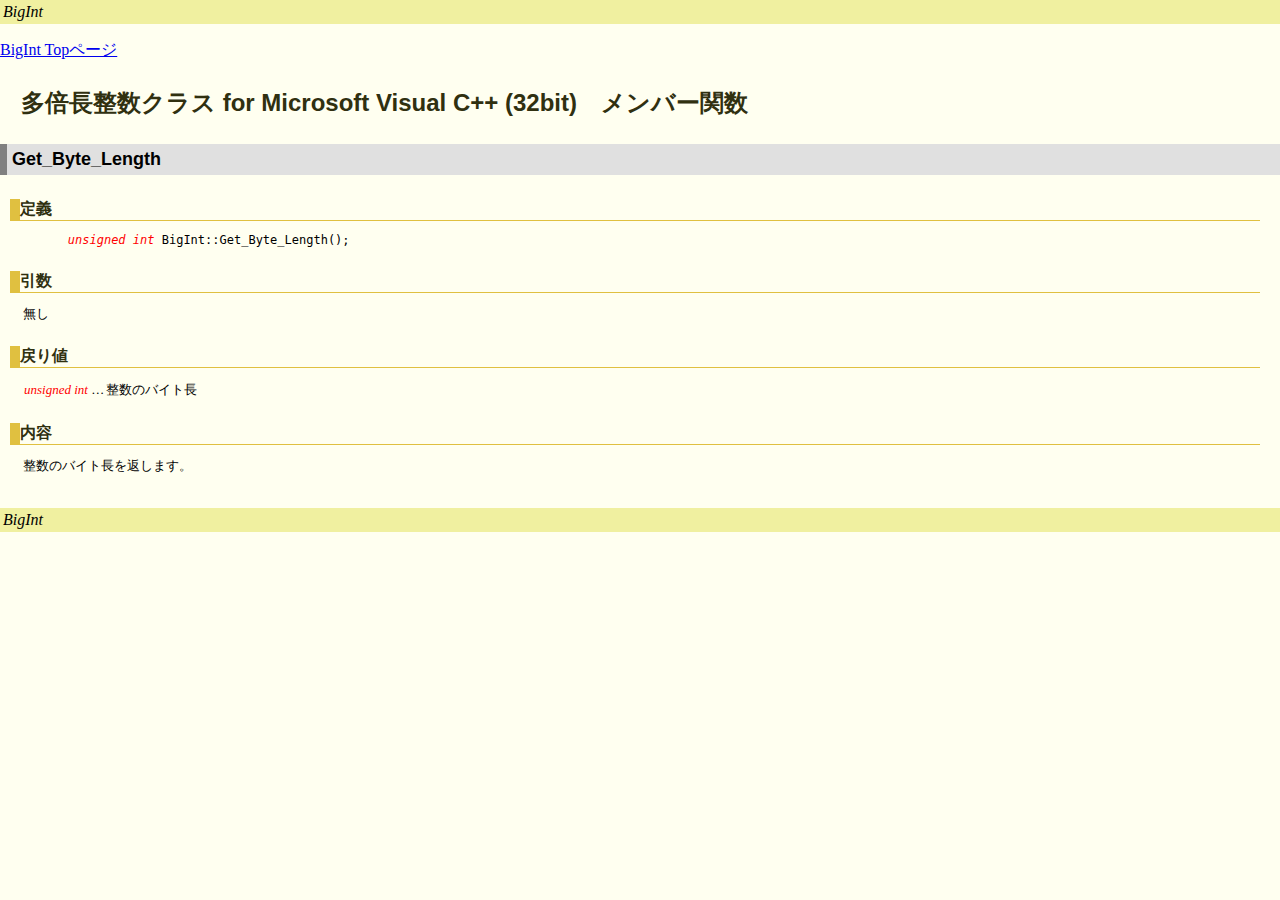
<file: Document/function/Get_Byte_Length.html>
<!DOCTYPE HTML PUBLIC "-//W3C//DTD HTML 4.01//EN" "http://www.w3.org/TR/html4/strict.dtd">

<html lang='ja'>

<head>
	<meta http-equiv="Content-Type" content="text/html;charset=Shift_JIS">
	<meta http-equiv="Content-Style-Type" content="text/css">
	<link rel="stylesheet" type="text/css" href="../BigInt.css">
	<title>���{�������N���X�@Get_Byte_Length</title>
</head>

<!--������������������������������������������������������������������������
	�c�[���o�[�i���C���[�Q�j
��������������������������������������������������������������������������-->
<div id='header'>

<table>
<tr><td><i>BigInt</i></td></tr>
</table>
<p><a href='../index.html'>BigInt Top�y�[�W</a></p>

<h1>���{�������N���X for Microsoft Visual C++ (32bit)�@�����o�[�֐�</h1>
<!--�i�����̃R���e���c�̈ʒu�B�j-->

</div>
<!--������������������������������������������������������������������������
	�R���e���c�{��
��������������������������������������������������������������������������-->
<div id='contents'>

<h2>Get_Byte_Length</h2>
<div class='block'>

<h3>��`</h3>
<pre>
	<var>unsigned int</var> BigInt::Get_Byte_Length();
</pre>

<h3>����</h3>
<p>
	����
</p>

<h3>�߂�l</h3>
<p></p>
<table class='noline'>
<tr><td><var>unsigned int</var> �c </td><td>�����̃o�C�g��</td></tr>
</table>

<h3>���e</h3>
<p>
�����̃o�C�g����Ԃ��܂��B
</p>

</div>


</div>
<!--������������������������������������������������������������������������
	�t�b�^�[
��������������������������������������������������������������������������-->
<div id='footer'>

<table>
<tr><td><i>BigInt</i><br></td></tr>
</table>

</div>

<!--������������������������������������������������������������������������-->
</BODY>
</html>
</file>
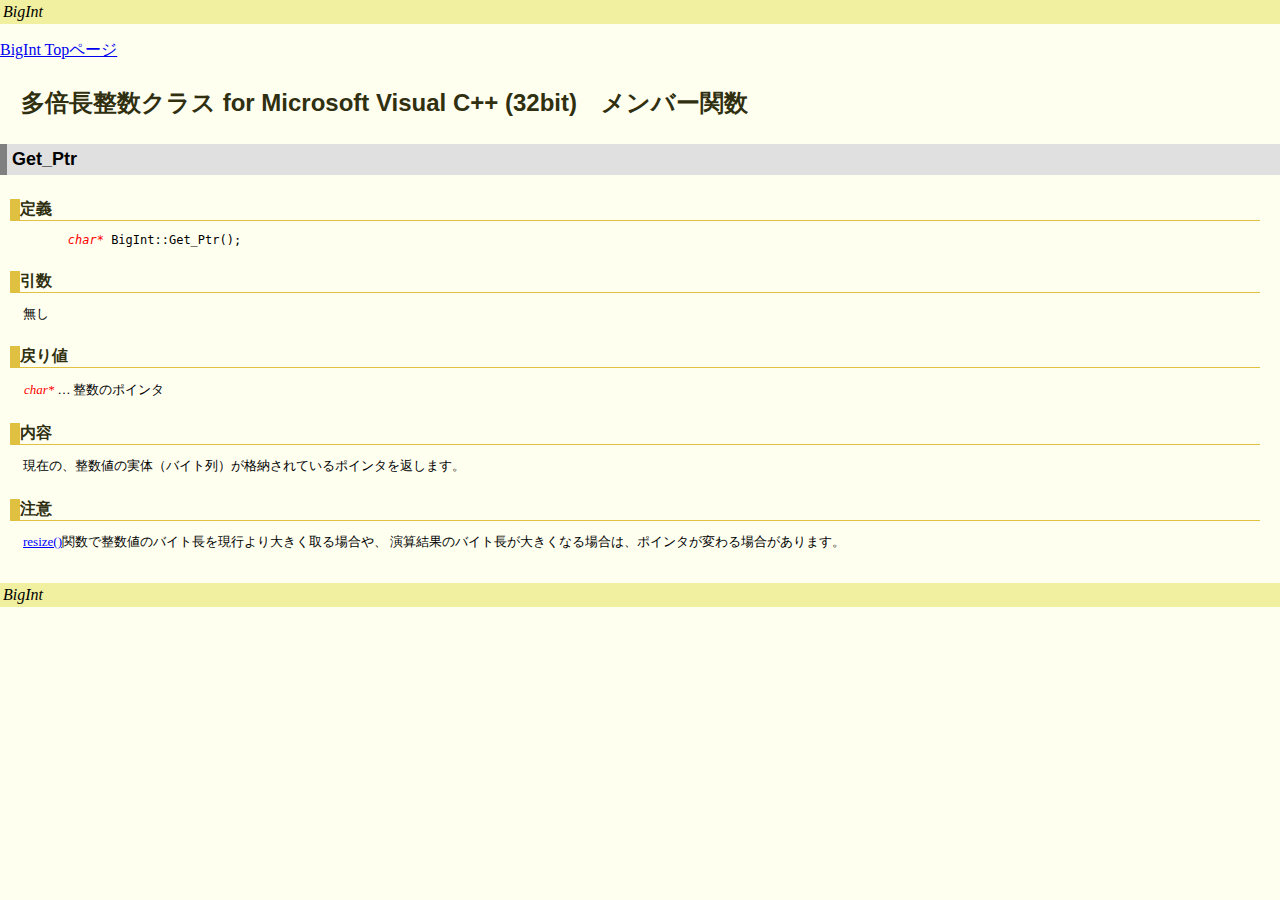
<file: Document/function/Get_Ptr.html>
<!DOCTYPE HTML PUBLIC "-//W3C//DTD HTML 4.01//EN" "http://www.w3.org/TR/html4/strict.dtd">

<html lang='ja'>

<head>
	<meta http-equiv="Content-Type" content="text/html;charset=Shift_JIS">
	<meta http-equiv="Content-Style-Type" content="text/css">
	<link rel="stylesheet" type="text/css" href="../BigInt.css">
	<title>���{�������N���X�@Get_Ptr</title>
</head>

<!--������������������������������������������������������������������������
	�c�[���o�[�i���C���[�Q�j
��������������������������������������������������������������������������-->
<div id='header'>

<table>
<tr><td><i>BigInt</i></td></tr>
</table>
<p><a href='../index.html'>BigInt Top�y�[�W</a></p>

<h1>���{�������N���X for Microsoft Visual C++ (32bit)�@�����o�[�֐�</h1>
<!--�i�����̃R���e���c�̈ʒu�B�j-->

</div>
<!--������������������������������������������������������������������������
	�R���e���c�{��
��������������������������������������������������������������������������-->
<div id='contents'>

<h2>Get_Ptr</h2>
<div class='block'>

<h3>��`</h3>
<pre>
	<var>char*</var> BigInt::Get_Ptr();
</pre>

<h3>����</h3>
<p>
	����
</p>

<h3>�߂�l</h3>
<p></p>
<table class='noline'>
<tr><td><var>char*</var> �c </td><td>�����̃|�C���^</td></tr>
</table>

<h3>���e</h3>
<p>
���݂́A�����l�̎��́i�o�C�g��j���i�[����Ă���|�C���^��Ԃ��܂��B<br>
</p>

<h3>����</h3>
<p>
<a href="resize.html">resize()</a>�֐��Ő����l�̃o�C�g�������s���傫�����ꍇ��A
���Z���ʂ̃o�C�g�����傫���Ȃ�ꍇ�́A�|�C���^���ς��ꍇ������܂��B<br>
</p>

</div>


</div>
<!--������������������������������������������������������������������������
	�t�b�^�[
��������������������������������������������������������������������������-->
<div id='footer'>

<table>
<tr><td><i>BigInt</i><br></td></tr>
</table>

</div>

<!--������������������������������������������������������������������������-->
</BODY>
</html>
</file>
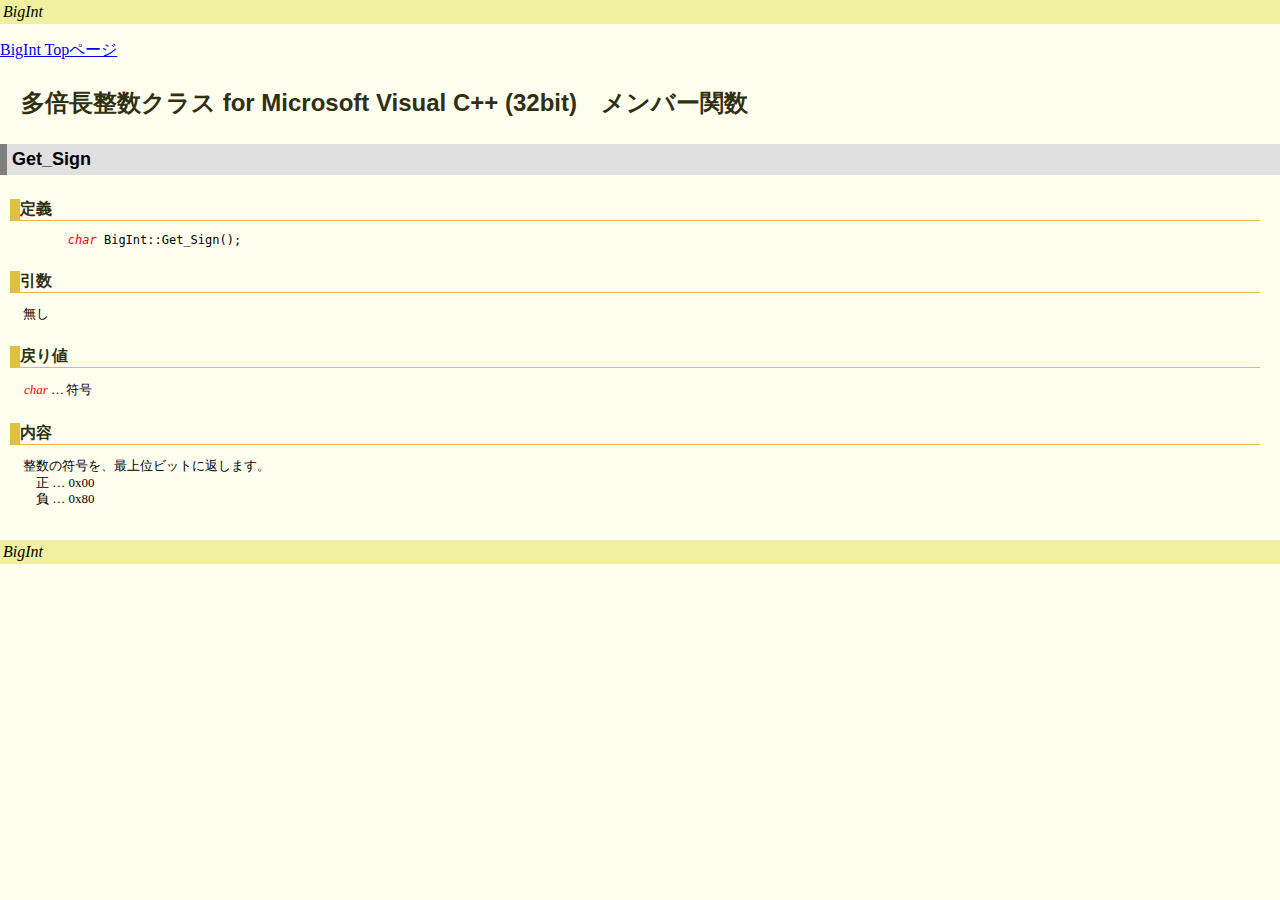
<file: Document/function/Get_Sign.html>
<!DOCTYPE HTML PUBLIC "-//W3C//DTD HTML 4.01//EN" "http://www.w3.org/TR/html4/strict.dtd">

<html lang='ja'>

<head>
	<meta http-equiv="Content-Type" content="text/html;charset=Shift_JIS">
	<meta http-equiv="Content-Style-Type" content="text/css">
	<link rel="stylesheet" type="text/css" href="../BigInt.css">
	<title>���{�������N���X�@Get_Sign</title>
</head>

<!--������������������������������������������������������������������������
	�c�[���o�[�i���C���[�Q�j
��������������������������������������������������������������������������-->
<div id='header'>

<table>
<tr><td><i>BigInt</i></td></tr>
</table>
<p><a href='../index.html'>BigInt Top�y�[�W</a></p>

<h1>���{�������N���X for Microsoft Visual C++ (32bit)�@�����o�[�֐�</h1>
<!--�i�����̃R���e���c�̈ʒu�B�j-->

</div>
<!--������������������������������������������������������������������������
	�R���e���c�{��
��������������������������������������������������������������������������-->
<div id='contents'>

<h2>Get_Sign</h2>
<div class='block'>

<h3>��`</h3>
<pre>
	<var>char</var> BigInt::Get_Sign();
</pre>

<h3>����</h3>
<p>
	����
</p>

<h3>�߂�l</h3>
<p></p>
<table class='noline'>
<tr><td><var>char</var> �c </td><td>����</td></tr>
</table>

<h3>���e</h3>
<p>
�����̕������A�ŏ�ʃr�b�g�ɕԂ��܂��B<br>
�@�� �c 0x00<br>
�@�� �c 0x80<br>
</p>

</div>


</div>
<!--������������������������������������������������������������������������
	�t�b�^�[
��������������������������������������������������������������������������-->
<div id='footer'>

<table>
<tr><td><i>BigInt</i><br></td></tr>
</table>

</div>

<!--������������������������������������������������������������������������-->
</BODY>
</html>
</file>
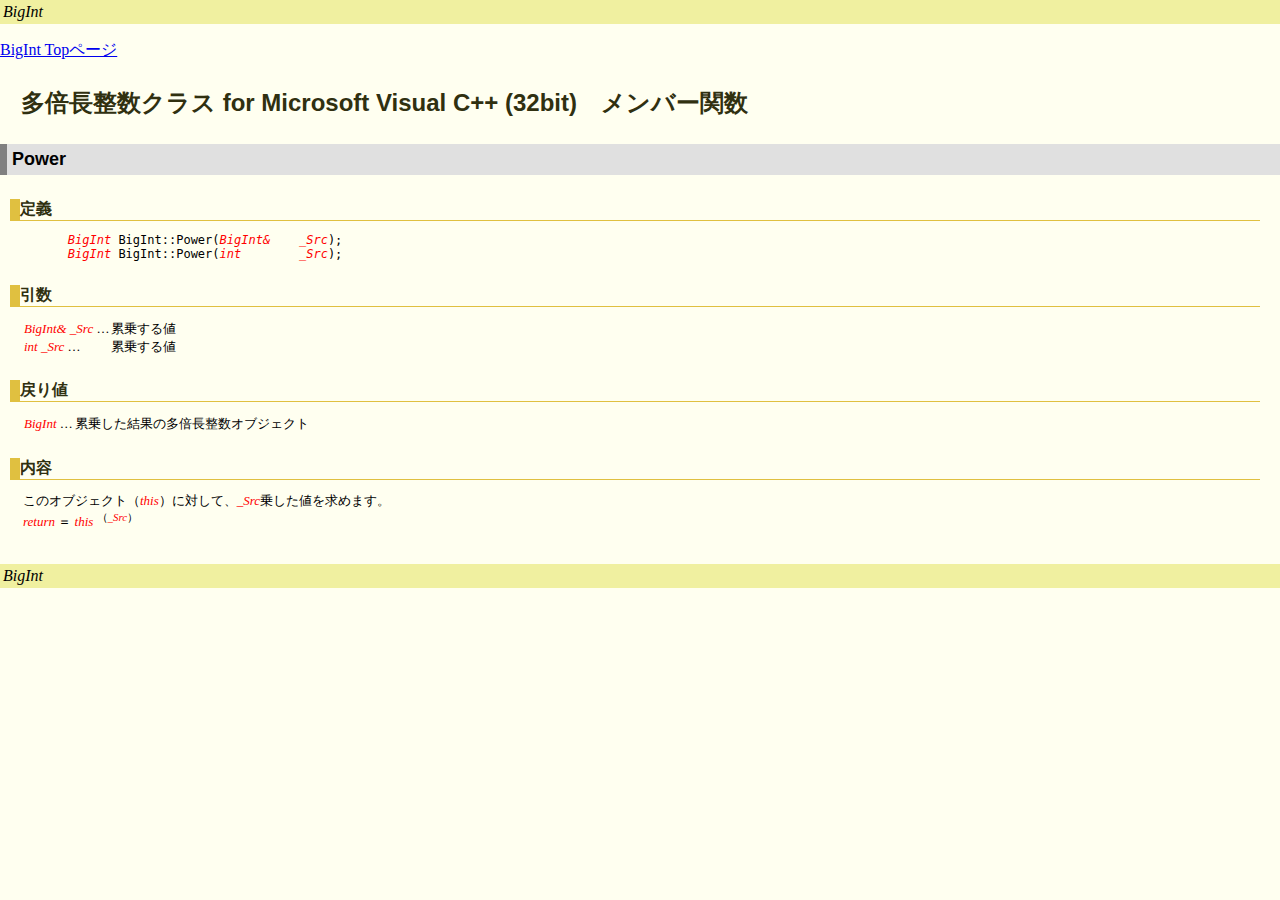
<file: Document/function/Power.html>
<!DOCTYPE HTML PUBLIC "-//W3C//DTD HTML 4.01//EN" "http://www.w3.org/TR/html4/strict.dtd">

<html lang='ja'>

<head>
	<meta http-equiv="Content-Type" content="text/html;charset=Shift_JIS">
	<meta http-equiv="Content-Style-Type" content="text/css">
	<link rel="stylesheet" type="text/css" href="../BigInt.css">
	<title>���{�������N���X�@Power</title>
</head>

<!--������������������������������������������������������������������������
	�c�[���o�[�i���C���[�Q�j
��������������������������������������������������������������������������-->
<div id='header'>

<table>
<tr><td><i>BigInt</i></td></tr>
</table>
<p><a href='../index.html'>BigInt Top�y�[�W</a></p>

<h1>���{�������N���X for Microsoft Visual C++ (32bit)�@�����o�[�֐�</h1>
<!--�i�����̃R���e���c�̈ʒu�B�j-->

</div>
<!--������������������������������������������������������������������������
	�R���e���c�{��
��������������������������������������������������������������������������-->
<div id='contents'>

<h2>Power</h2>
<div class='block'>

<h3>��`</h3>
<pre>
	<var>BigInt</var> BigInt::Power(<var>BigInt&	_Src</var>);
	<var>BigInt</var> BigInt::Power(<var>int	_Src</var>);
</pre>

<h3>����</h3>
<p></p>
<table class='noline'>
<tr><td><var>BigInt&	_Src	</var> �c </td><td>�ݏ悷��l</td></tr>
<tr><td><var>int		_Src	</var> �c </td><td>�ݏ悷��l</td></tr>
</table>

<h3>�߂�l</h3>
<p></p>
<table class='noline'>
<tr><td><var>BigInt</var> �c </td><td>�ݏ悵�����ʂ̑��{�������I�u�W�F�N�g</td></tr>
</table>

<h3>���e</h3>
<p>
���̃I�u�W�F�N�g�i<var>this</var>�j�ɑ΂��āA<var>_Src</var>�悵���l�����߂܂��B<br>
<var>return</var> �� <var>this</var> <sup>�i<var>_Src</var>�j</sup><br>
</p>
<p>

</div>


</div>
<!--������������������������������������������������������������������������
	�t�b�^�[
��������������������������������������������������������������������������-->
<div id='footer'>

<table>
<tr><td><i>BigInt</i><br></td></tr>
</table>

</div>

<!--������������������������������������������������������������������������-->
</BODY>
</html>
</file>
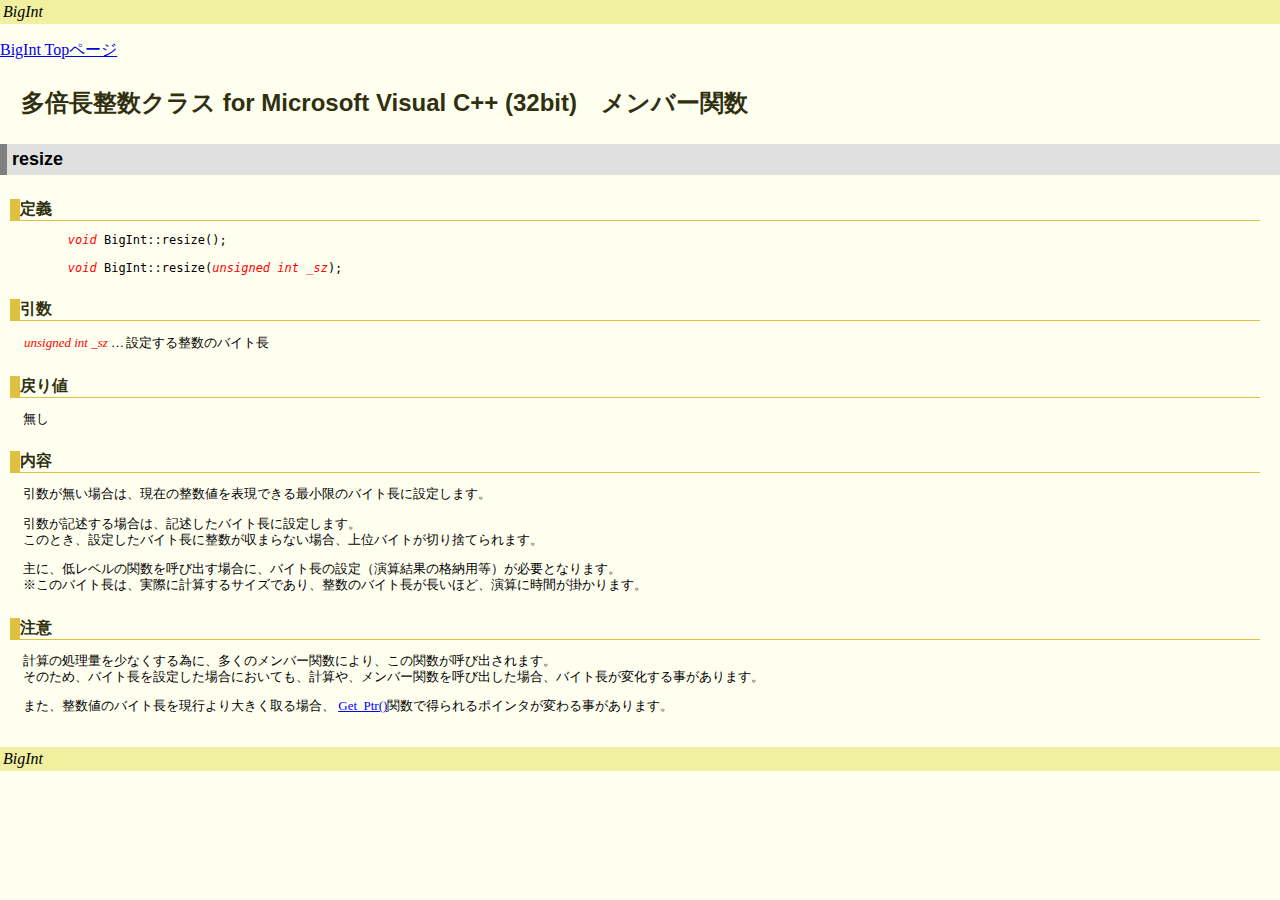
<file: Document/function/resize.html>
<!DOCTYPE HTML PUBLIC "-//W3C//DTD HTML 4.01//EN" "http://www.w3.org/TR/html4/strict.dtd">

<html lang='ja'>

<head>
	<meta http-equiv="Content-Type" content="text/html;charset=Shift_JIS">
	<meta http-equiv="Content-Style-Type" content="text/css">
	<link rel="stylesheet" type="text/css" href="../BigInt.css">
	<title>���{�������N���X�@resize</title>
</head>

<!--������������������������������������������������������������������������
	�c�[���o�[�i���C���[�Q�j
��������������������������������������������������������������������������-->
<div id='header'>

<table>
<tr><td><i>BigInt</i></td></tr>
</table>
<p><a href='../index.html'>BigInt Top�y�[�W</a></p>

<h1>���{�������N���X for Microsoft Visual C++ (32bit)�@�����o�[�֐�</h1>
<!--�i�����̃R���e���c�̈ʒu�B�j-->

</div>
<!--������������������������������������������������������������������������
	�R���e���c�{��
��������������������������������������������������������������������������-->
<div id='contents'>

<h2>resize</h2>
<div class='block'>

<h3>��`</h3>
<pre>
	<var>void</var> BigInt::resize();<br>
	<var>void</var> BigInt::resize(<var>unsigned int _sz</var>);
</pre>

<h3>����</h3>
<p></p>
<table class='noline'>
<tr><td><var>unsigned int _sz</var> �c </td><td>�ݒ肷�鐮���̃o�C�g��</td></tr>
</table>

<h3>�߂�l</h3>
<p>
	����
</p>

<h3>���e</h3>
<p>
�����������ꍇ�́A���݂̐����l��\���ł���ŏ����̃o�C�g���ɐݒ肵�܂��B<br>
</p>
<p>
�������L�q����ꍇ�́A�L�q�����o�C�g���ɐݒ肵�܂��B<br>
���̂Ƃ��A�ݒ肵���o�C�g���ɐ��������܂�Ȃ��ꍇ�A��ʃo�C�g���؂�̂Ă��܂��B<br>
</p>
<p>
��ɁA�჌�x���̊֐����Ăяo���ꍇ�ɁA�o�C�g���̐ݒ�i���Z���ʂ̊i�[�p���j���K�v�ƂȂ�܂��B<br>
�����̃o�C�g���́A���ۂɌv�Z����T�C�Y�ł���A�����̃o�C�g���������قǁA���Z�Ɏ��Ԃ��|����܂��B<br>
</p>

<h3>����</h3>
<p>
�v�Z�̏����ʂ����Ȃ�����ׂɁA�����̃����o�[�֐��ɂ��A���̊֐����Ăяo����܂��B<br>
���̂��߁A�o�C�g����ݒ肵���ꍇ�ɂ����Ă��A�v�Z��A�����o�[�֐����Ăяo�����ꍇ�A�o�C�g�����ω����鎖������܂��B<br>
</p>
<p>
�܂��A�����l�̃o�C�g�������s���傫�����ꍇ�A
<a href="Get_Ptr.html">Get_Ptr()</a>�֐��œ�����|�C���^���ς�鎖������܂��B<br>
</p>

</div>


</div>
<!--������������������������������������������������������������������������
	�t�b�^�[
��������������������������������������������������������������������������-->
<div id='footer'>

<table>
<tr><td><i>BigInt</i><br></td></tr>
</table>

</div>

<!--������������������������������������������������������������������������-->
</BODY>
</html>
</file>
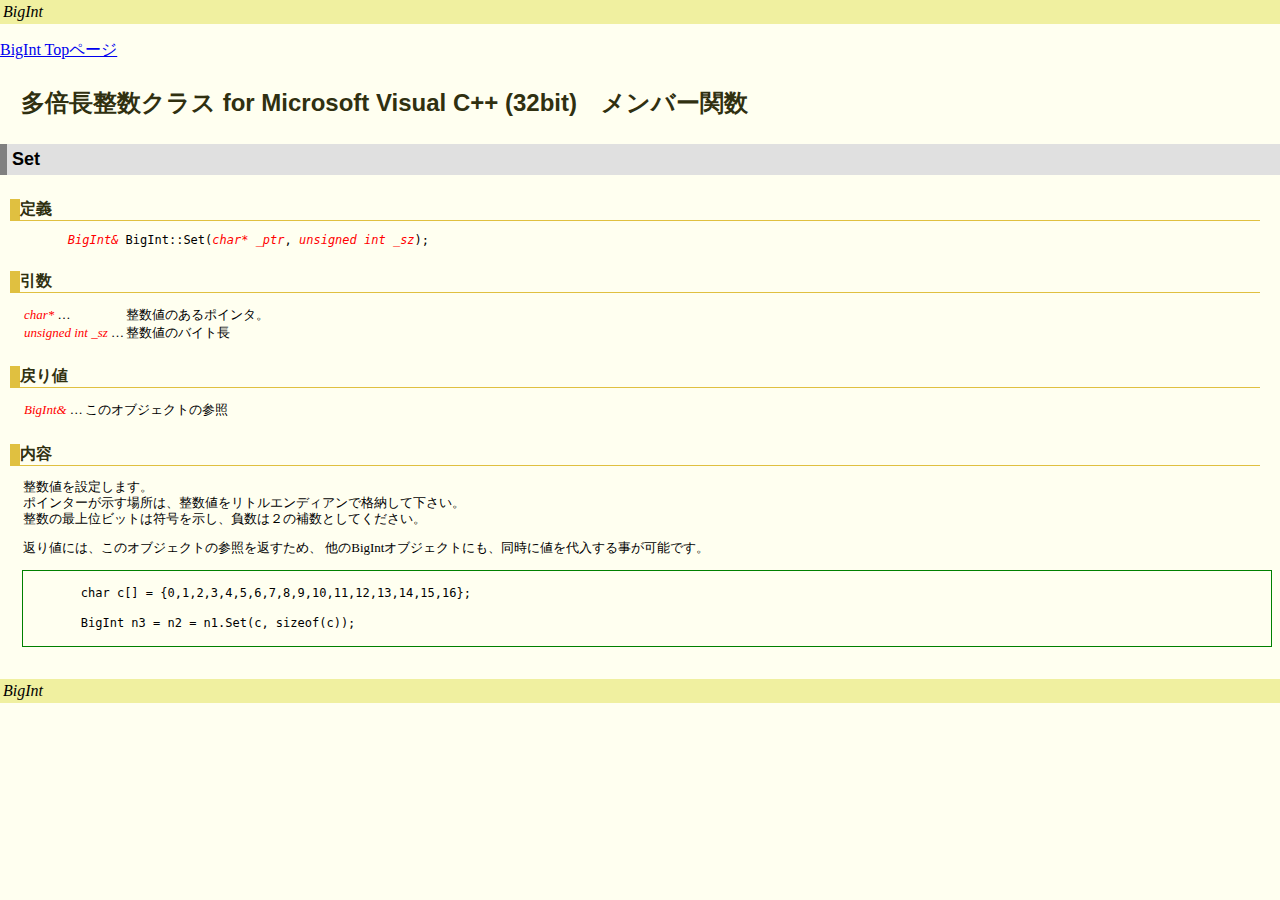
<file: Document/function/Set.html>
<!DOCTYPE HTML PUBLIC "-//W3C//DTD HTML 4.01//EN" "http://www.w3.org/TR/html4/strict.dtd">

<html lang='ja'>

<head>
	<meta http-equiv="Content-Type" content="text/html;charset=Shift_JIS">
	<meta http-equiv="Content-Style-Type" content="text/css">
	<link rel="stylesheet" type="text/css" href="../BigInt.css">
	<title>���{�������N���X�@Set</title>
</head>

<!--������������������������������������������������������������������������
	�c�[���o�[�i���C���[�Q�j
��������������������������������������������������������������������������-->
<div id='header'>

<table>
<tr><td><i>BigInt</i></td></tr>
</table>
<p><a href='../index.html'>BigInt Top�y�[�W</a></p>

<h1>���{�������N���X for Microsoft Visual C++ (32bit)�@�����o�[�֐�</h1>
<!--�i�����̃R���e���c�̈ʒu�B�j-->

</div>
<!--������������������������������������������������������������������������
	�R���e���c�{��
��������������������������������������������������������������������������-->
<div id='contents'>

<h2>Set</h2>
<div class='block'>

<h3>��`</h3>
<pre>
	<var>BigInt&</var> BigInt::Set(<var>char* _ptr</var>, <var>unsigned int _sz</var>);
</pre>

<h3>����</h3>
<p></p>
<table class='noline'>
<tr><td><var>char*				</var> �c </td><td>�����l�̂���|�C���^�B</td></tr>
<tr><td><var>unsigned int _sz	</var> �c </td><td>�����l�̃o�C�g��</td></tr>
</table>

<h3>�߂�l</h3>
<p></p>
<table class='noline'>
<tr><td><var>BigInt&</var> �c </td><td>���̃I�u�W�F�N�g�̎Q��</td></tr>
</table>

<h3>���e</h3>
<p>
�����l��ݒ肵�܂��B<br>
�|�C���^�[�������ꏊ�́A�����l�����g���G���f�B�A���Ŋi�[���ĉ������B<br>
�����̍ŏ�ʃr�b�g�͕����������A�����͂Q�̕␔�Ƃ��Ă��������B<br>
</p>
<p>
�Ԃ�l�ɂ́A���̃I�u�W�F�N�g�̎Q�Ƃ�Ԃ����߁A
����BigInt�I�u�W�F�N�g�ɂ��A�����ɒl�������鎖���\�ł��B<br>
</p>
<code><pre>

	char c[] = {0,1,2,3,4,5,6,7,8,9,10,11,12,13,14,15,16};

	BigInt n3 = n2 = n1.Set(c, sizeof(c));

</pre></code>

</div>


</div>
<!--������������������������������������������������������������������������
	�t�b�^�[
��������������������������������������������������������������������������-->
<div id='footer'>

<table>
<tr><td><i>BigInt</i><br></td></tr>
</table>

</div>

<!--������������������������������������������������������������������������-->
</BODY>
</html>
</file>
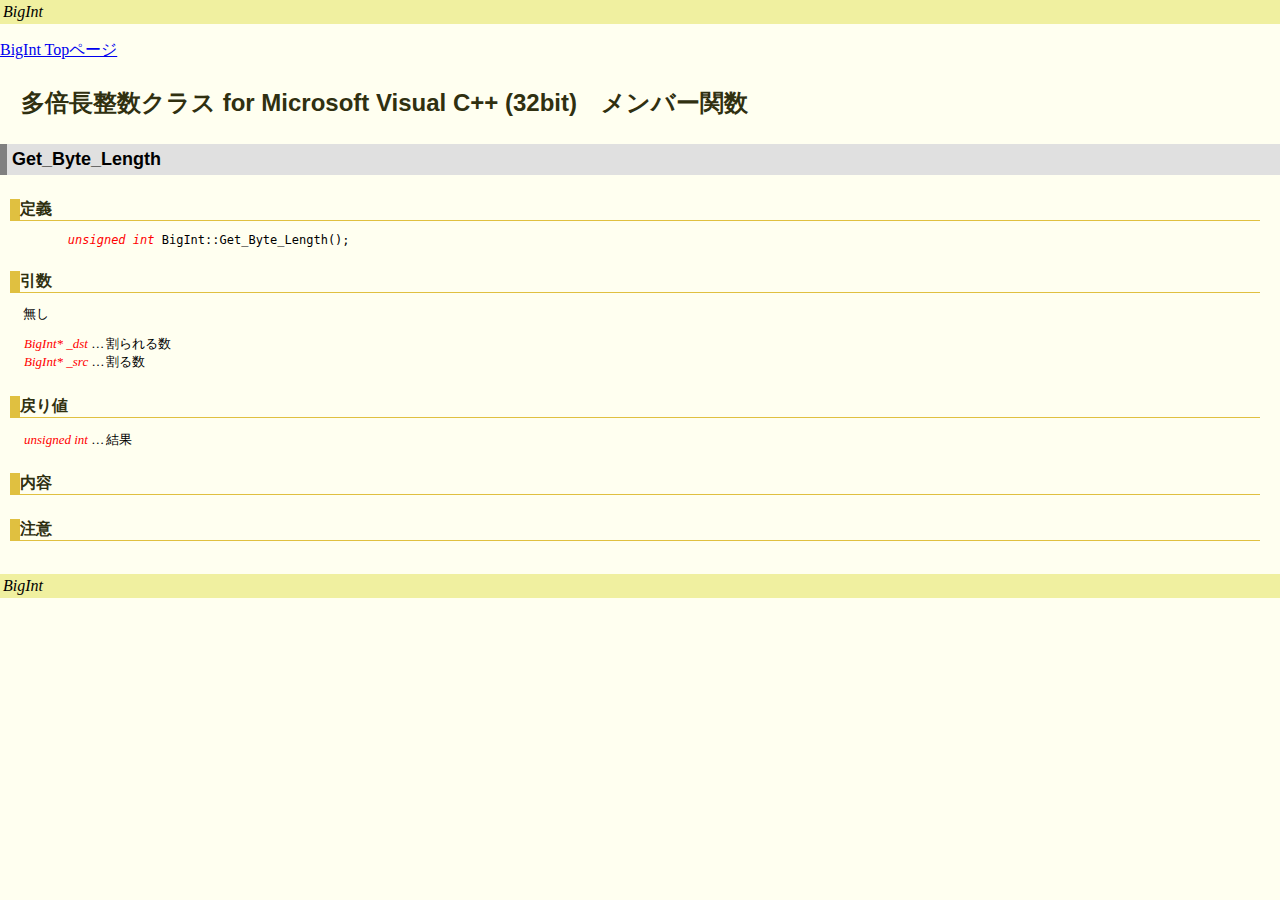
<file: Document/function/雛形_function.html>
<!DOCTYPE HTML PUBLIC "-//W3C//DTD HTML 4.01//EN" "http://www.w3.org/TR/html4/strict.dtd">

<html lang='ja'>

<head>
	<meta http-equiv="Content-Type" content="text/html;charset=Shift_JIS">
	<meta http-equiv="Content-Style-Type" content="text/css">
	<link rel="stylesheet" type="text/css" href="../BigInt.css">
	<title>���{�������N���X�@Get_Byte_Length</title>
</head>

<!--������������������������������������������������������������������������
	�c�[���o�[�i���C���[�Q�j
��������������������������������������������������������������������������-->
<div id='header'>

<table>
<tr><td><i>BigInt</i></td></tr>
</table>
<p><a href='../index.html'>BigInt Top�y�[�W</a></p>

<h1>���{�������N���X for Microsoft Visual C++ (32bit)�@�����o�[�֐�</h1>
<!--�i�����̃R���e���c�̈ʒu�B�j-->

</div>
<!--������������������������������������������������������������������������
	�R���e���c�{��
��������������������������������������������������������������������������-->
<div id='contents'>

<h2>Get_Byte_Length</h2>
<div class='block'>

<h3>��`</h3>
<pre>
	<var>unsigned int</var> BigInt::Get_Byte_Length();
</pre>

<h3>����</h3>
<p>
	����
</p>
<table class='noline'>
<tr><td><var>BigInt* _dst</var> �c </td><td>�����鐔</td></tr>
<tr><td><var>BigInt* _src</var> �c </td><td>���鐔</td></tr>
</table>

<h3>�߂�l</h3>
<p></p>
<table class='noline'>
<tr><td><var>unsigned int</var> �c </td><td>����</td></tr>
</table>

<h3>���e</h3>
<p>
</p>

<h3>����</h3>
<p>
</p>

</div>


</div>
<!--������������������������������������������������������������������������
	�t�b�^�[
��������������������������������������������������������������������������-->
<div id='footer'>

<table>
<tr><td><i>BigInt</i><br></td></tr>
</table>

</div>

<!--������������������������������������������������������������������������-->
</BODY>
</html>
</file>
<file: Document/BigInt.css>
@charset "Shift_JIS";
/****************************************/
/*			�w�i						*/
/****************************************/
/*Default */
body {
	margin: 0px;
	padding: 0px;
	border: 0px;
	background-attachment: fixed;
	background-color: #FFFFF0;
	color: #000000;
}

/****************************************/
/*			�w�b�_�[					*/
/****************************************/
#header {
}

/*--------------*/
/*	�����o��	*/
/*--------------*/
#header h1 {
	margin: 1px;
	margin-bottom: 10px;
	padding: 10px;
	padding-left: 20px;
	background-color:transparent;
	color: #303010;
	font-size: x-large;
	font-family:sans-serif;
}

#header table {
	background-color: #F0F0A0;
	width: 100%;
}

/****************************************/
/*			�w�b�_�[					*/
/****************************************/
#footer {
}

#footer table {
	background-color: #F0F0A0;
	width: 100%;
}


/****************************************/
/*			�R���e���c					*/
/****************************************/
#contents{
	position: relative;
	margin: 0px auto;
	font-size: small;
}

#contents h2 {
	padding: 5px;
/*	padding-left: 10px;	*/
	border-left: 7px solid #808080;
	border-bottom: none;
	background-color: #E0E0E0;
/*	color: #303010;	*/
	font-size: large;
	font-family:sans-serif;
}

#contents h3 {
	margin: 24px 0px 0px 0px;
	border-left: 10px solid #E0C040;
	border-bottom: #E0C040 1px solid;
	background-color:transparent;
	color: #303010;
	font-size: medium;
	font-family:sans-serif;
}

/*--------------*/
/*	�P�v�f		*/
/*--------------*/
#contents div.block {
	position:relative;
	margin: 10px 10px 10px 10px;
	padding: 0px 10px 10px  0px;
}

/*�i��*/
#contents P {
	position:relative;
	left:1em;
	line-height: 125%;
	line-break: strict;
/*	word-break: keep-all;	*/
}

/* �����\�� */
#contents strong {
	background-color:transparent;
	color: red;
}

/* �����\�� */
#contents var {
	background-color:transparent;
	color: red;
}

/* �����N */
#contents a:link{
	background-color:transparent;
	color: blue;
}

#contents a:hover{
	background-color:transparent;
	color: #4080FF;
}

#contents a:visited{
	background-color:transparent;
	color: green;
}

#contents a:visited:hover{
	background-color:transparent;
	color: #40C040;
}

#contents code pre {
	position:relative;
	left:1em;
	border: 1px solid green;
	border-collapse: collapse;
	font-size: small;
	line-height: 125%;
}
/*--------------*/
/*		�\		*/
/*--------------*/
#contents table {
	border: 1px solid green;
	border-collapse: collapse;
	font-size: small;
	line-height: 125%;
}

#contents caption {
	border: 1px solid #80C080;
	background-color: #F0F0C0;
	color: #202040;
	font-weight: bold;
	font-family:sans-serif;
	text-align: center;
}

#contents th {
	border: 1px solid #80C080;
	background-color: #E0E0FF;
	color: #404000;
	text-align: center;
	font-family:sans-serif;
}

#contents td {
	border: 1px solid #80C080;
	background-color:transparent;
	color: #002020;
	text-align: left;
}

/*----------------------*/
/*		�\	�g������	*/
/*----------------------*/
#contents table.noline {
	position:relative;
	border: none;
	left:1em;
	line-height: 125%;
	font-size: small;
}

#contents table.noline caption {
	border: none;
	background-color: transparent;
	color: black;
	font-weight: bold;
	font-family:sans-serif;
	text-align: left;
}

#contents table.noline tr {
	border: none;
	background-color: transparent;
	color: black;
	text-align: center;
	vertical-align:top;
}

#contents table.noline th {
	border: none;
	background-color: transparent;
	color: black;
	text-align: center;
	vertical-align:top;
	font-family:sans-serif;
}

#contents table.noline td {
	border: none;
	background-color: transparent;
	color: black;
	text-align: left;
	vertical-align:top;
}

/*--------------*/
/*	���X�g		*/
/*--------------*/

#contents dl {
	margin-left: 1em;
	font-size: small;
}

#contents dt {
	display: block;
	width:5em;
	margin-bottom: 1px;
	margin-top: 0px;
	margin-right: 0px;
	margin-left: 0px;
	padding: 0px;
	background-color:transparent;
	color: #204040;
	line-height: 16px;
	font-family:sans-serif;
}

#contents dd {
	display: block;
	margin-bottom: 1px;
	margin-top: -17px;
	margin-right: 0px;
	margin-left: 0px;
	padding-top: 0px;
	padding-right: 0px;
	padding-bottom: 0px;
	padding-left: 5em;
	line-height: 16px;
}
</file>
